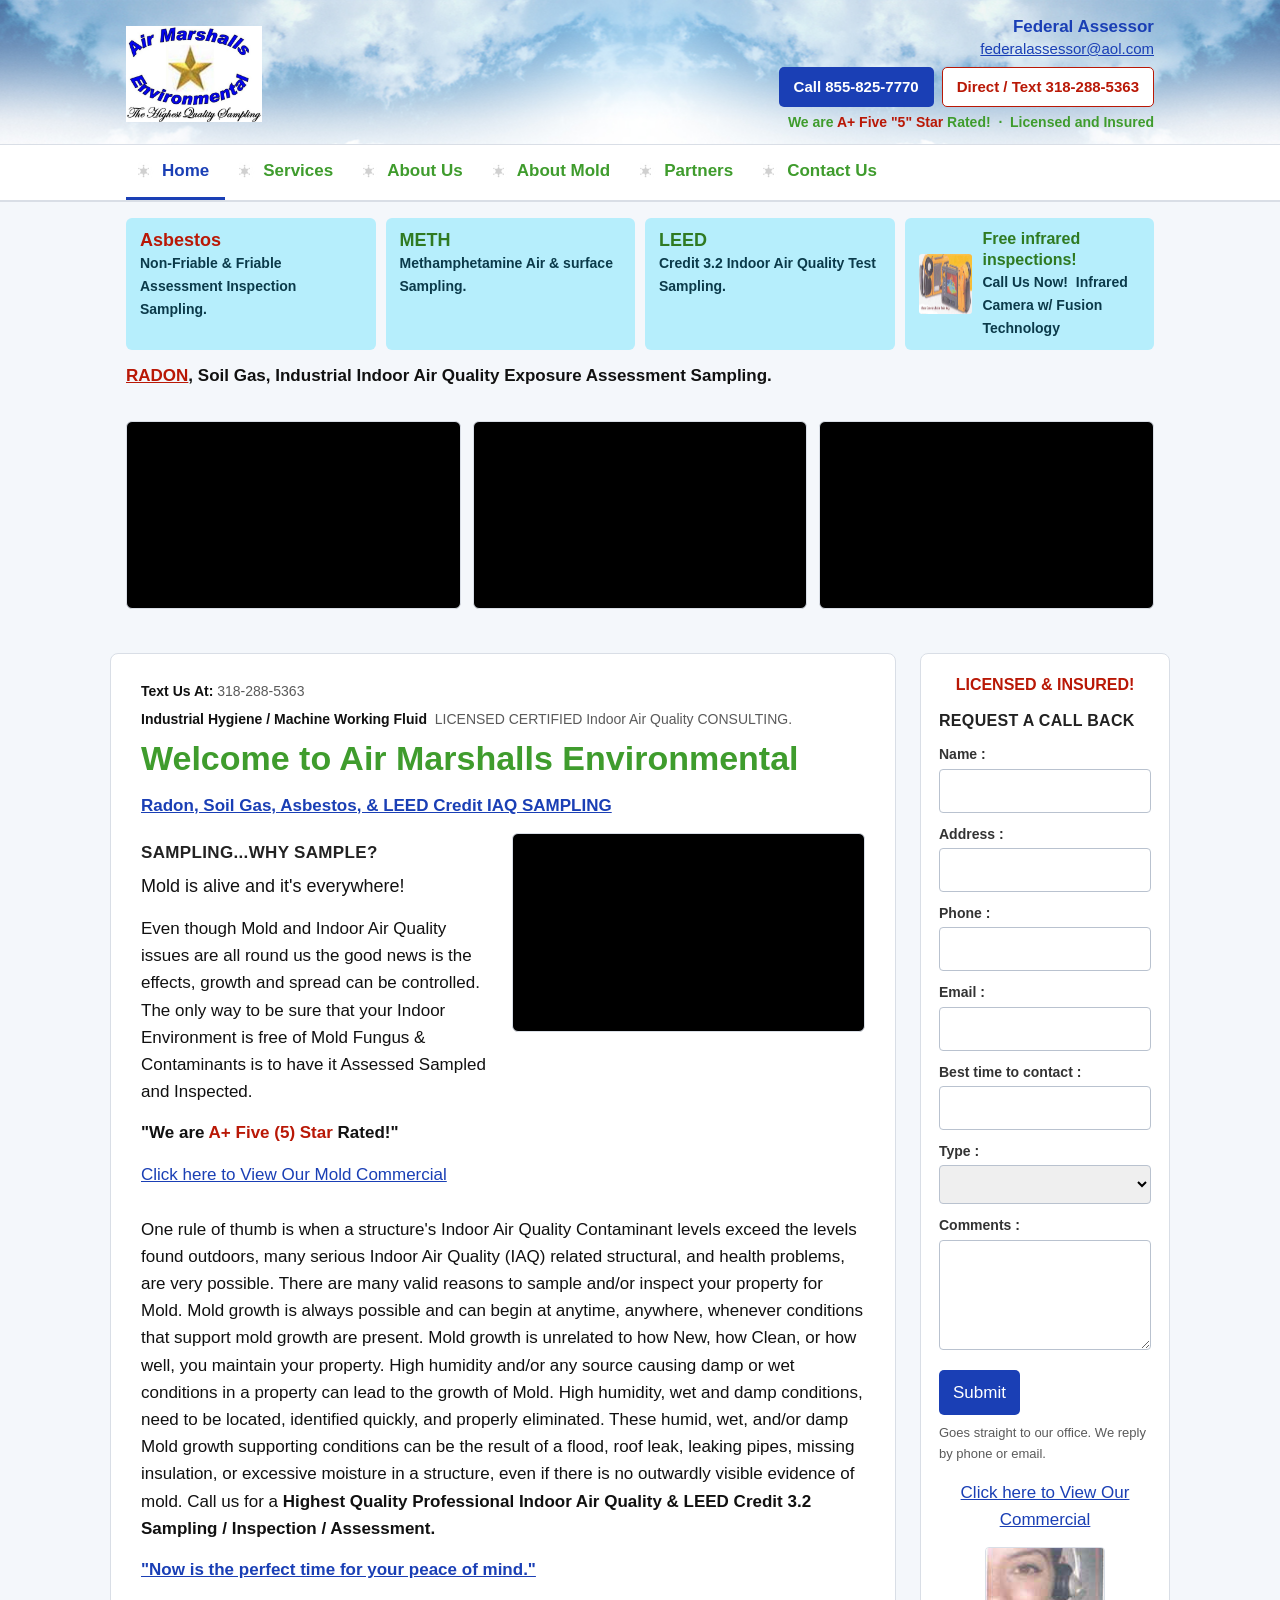
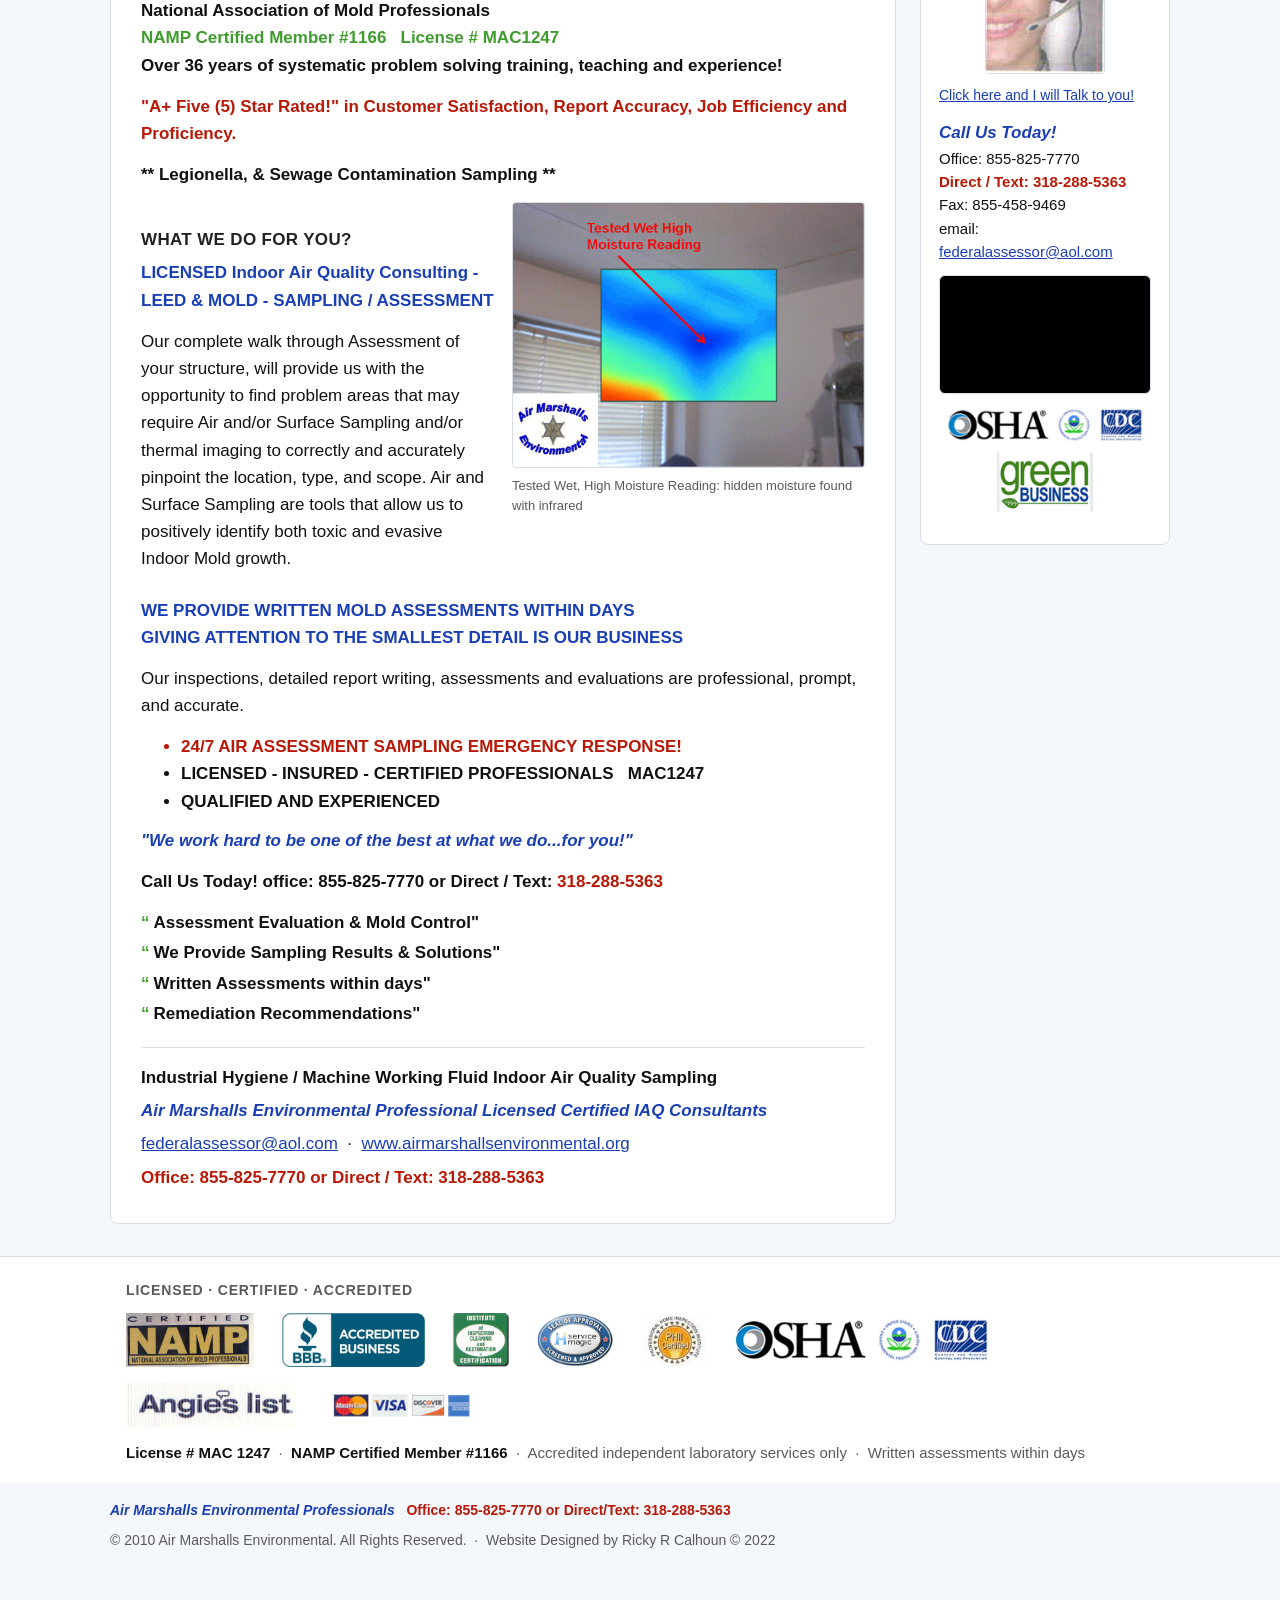
<file: docs/index.html>
<!DOCTYPE html>
<html lang="en">
<head>
<meta charset="utf-8">
<meta name="viewport" content="width=device-width, initial-scale=1">
<title>Home - Air Marshalls Environmental</title>
<meta name="description" content="Air Marshalls Environmental: licensed, insured, certified Indoor Air Quality consulting and sampling. Mold, asbestos, radon, methane, soil gas, LEED, meth. Office 855-825-7770.">
<link rel="canonical" href="https://www.airmarshallsenvironmental.org/">
<link rel="icon" href="img/favicon.png">
<link rel="stylesheet" href="site.css">
</head>
<body>
<div class="sky">
  <div class="wrap">
    <div class="top">
      <a class="brand" href="index.html"><img src="img/logo_big.jpg" alt="Air Marshalls Environmental - The Highest Quality Sampling"></a>
      <div class="contact">
        <div class="who">Federal Assessor</div>
        <div class="mail"><a href="mailto:federalassessor@aol.com">federalassessor@aol.com</a></div>
        <div class="btns">
          <a class="btn call tel" href="tel:8558257770">Call 855-825-7770</a>
          <a class="btn text tel" href="tel:3182885363">Direct / Text 318-288-5363</a>
        </div>
        <div class="rated">We are <span class="red">A+ Five "5" Star</span> Rated! &nbsp;·&nbsp; Licensed and Insured</div>
      </div>
    </div>
  </div>
  <nav><div class="wrap"><ul><li><a href="index.html" class="here">Home</a></li><li><a href="services.html">Services</a></li><li><a href="about.html">About Us</a></li><li><a href="about_mold.html">About Mold</a></li><li><a href="partner.html">Partners</a></li><li><a href="contact.html">Contact Us</a></li></ul></div></nav>
</div>

<div class="wrap">
  <div class="chips">
    <div class="chip"><b class="red">Asbestos</b><small>Non-Friable &amp; Friable Assessment Inspection Sampling.</small></div>
    <div class="chip"><b class="green">METH</b><small>Methamphetamine Air &amp; surface Sampling.</small></div>
    <div class="chip"><b class="green">LEED</b><small>Credit 3.2 Indoor Air Quality Test Sampling.</small></div>
    <div class="chip ir"><img src="img/Copy_of_IR_camera.jpg" alt="Infrared camera with Fusion Technology"><span><b class="green" style="font-size:16px">Free infrared inspections!</b><small>Call Us Now! &nbsp;Infrared Camera w/ Fusion Technology</small></span></div>
  </div>
  <p class="tagline"><span class="u">RADON</span>, Soil Gas, Industrial Indoor Air Quality Exposure Assessment Sampling.</p>
  <div class="vids"><div class="video"><iframe src="https://www.youtube.com/embed/By1R3_OJHyA?rel=0" title="2017 Air Marshalls" allowfullscreen loading="lazy"></iframe></div><div class="video"><iframe src="https://www.youtube.com/embed/1UCt2Y21LX0?rel=0" title="An Introduction to Asbestos - Louisiana DEQ" allowfullscreen loading="lazy"></iframe></div><div class="video"><iframe src="https://www.youtube.com/embed/gciSp5X40t0?rel=0" title="Air Marshalls Environmental" allowfullscreen loading="lazy"></iframe></div></div>
</div>

<div class="wrap layout">
  <main class="card">
    <div class="kicker">
      <span><b>Text Us At:</b> <a class="tel" style="text-decoration:none;color:inherit" href="tel:3182885363">318-288-5363</a></span>
      <span><b>Industrial Hygiene / Machine Working Fluid</b> &nbsp;LICENSED CERTIFIED Indoor Air Quality CONSULTING.</span>
    </div>

    <h1>Welcome to Air Marshalls Environmental</h1>
    <p class="b" style="color:var(--blue);text-decoration:underline">Radon, Soil Gas, Asbestos, &amp; LEED Credit IAQ SAMPLING</p>
    <div class="row2">
      <div>
        <h3 style="margin-top:6px">Sampling...Why Sample?</h3>
        <p class="lead">Mold is alive and it's everywhere!</p>
        <p>Even though Mold and Indoor Air Quality issues are all round us the good news is the effects, growth and spread can be controlled. The only way to be sure that your Indoor Environment is free of Mold Fungus &amp; Contaminants is to have it Assessed Sampled and Inspected.</p>
        <p class="b">"We are <span class="red">A+ Five (5) Star</span> Rated!"</p>
        <p><a href="https://www.youtube.com/watch?v=1Jl-C5-OQ5M">Click here to View Our Mold Commercial</a></p>
      </div>
      <div class="video"><iframe src="https://www.youtube.com/embed/or1ymqfUZwc?rel=0" title="Mold and Fungus in your food - Dr Lonnie Meisel" allowfullscreen loading="lazy"></iframe></div>
    </div>
    <p style="margin-top:14px">One rule of thumb is when a structure's Indoor Air Quality Contaminant levels exceed the levels found outdoors, many serious Indoor Air Quality (IAQ) related structural, and health problems, are very possible. There are many valid reasons to sample and/or inspect your property for Mold. Mold growth is always possible and can begin at anytime, anywhere, whenever conditions that support mold growth are present. Mold growth is unrelated to how New, how Clean, or how well, you maintain your property. High humidity and/or any source causing damp or wet conditions in a property can lead to the growth of Mold. High humidity, wet and damp conditions, need to be located, identified quickly, and properly eliminated. These humid, wet, and/or damp Mold growth supporting conditions can be the result of a flood, roof leak, leaking pipes, missing insulation, or excessive moisture in a structure, even if there is no outwardly visible evidence of mold. Call us for a <b>Highest Quality Professional Indoor Air Quality &amp; LEED Credit 3.2 Sampling / Inspection / Assessment.</b></p>
    <p class="b c" style="color:var(--blue);text-decoration:underline">"Now is the perfect time for your peace of mind."</p>
    <p class="b c">National Association of Mold Professionals<br><span class="green">NAMP Certified Member #1166 &nbsp; License # MAC1247</span><br>Over 36 years of systematic problem solving training, teaching and experience!</p>
    <p class="b red">"A+ Five (5) Star Rated!" in Customer Satisfaction, Report Accuracy, Job Efficiency and Proficiency.</p>
    <p class="b c">** Legionella, &amp; Sewage Contamination Sampling **</p>
    <div class="row2">
      <div>
        <h3>What We Do for you?</h3>
        <p class="b" style="color:var(--blue)">LICENSED Indoor Air Quality Consulting - LEED &amp; MOLD - SAMPLING / ASSESSMENT</p>
        <p>Our complete walk through Assessment of your structure, will provide us with the opportunity to find problem areas that may require Air and/or Surface Sampling and/or thermal imaging to correctly and accurately pinpoint the location, type, and scope. Air and Surface Sampling are tools that allow us to positively identify both toxic and evasive Indoor Mold growth.</p>
      </div>
      <figure style="margin:0"><img src="img/residential_pic_2.jpg" alt="Thermal image: tested wet, high moisture reading" style="width:100%;border-radius:4px;border:1px solid var(--rule)"><figcaption style="font-size:13px;color:var(--grey)">Tested Wet, High Moisture Reading: hidden moisture found with infrared</figcaption></figure>
    </div>
    <p class="b c" style="color:var(--blue);margin-top:10px">WE PROVIDE WRITTEN MOLD ASSESSMENTS WITHIN DAYS<br>GIVING ATTENTION TO THE SMALLEST DETAIL IS OUR BUSINESS</p>
    <p>Our inspections, detailed report writing, assessments and evaluations are professional, prompt, and accurate.</p>
    <ul>
      <li class="b red">24/7 AIR ASSESSMENT SAMPLING EMERGENCY RESPONSE!</li>
      <li class="b">LICENSED - INSURED - CERTIFIED PROFESSIONALS &nbsp; MAC1247</li>
      <li class="b">QUALIFIED AND EXPERIENCED</li>
    </ul>
    <p class="b c" style="font-style:italic;color:var(--blue);margin-top:12px">"We work hard to be one of the best at what we do...for you!"</p>
    <p class="b">Call Us Today! office: <a class="tel" style="text-decoration:none;color:inherit" href="tel:8558257770">855-825-7770</a> or Direct / Text: <a class="tel red" style="text-decoration:none" href="tel:3182885363">318-288-5363</a></p>
    <ul class="quotes">
      <li>Assessment Evaluation &amp; Mold Control"</li>
      <li>We Provide Sampling Results &amp; Solutions"</li>
      <li>Written Assessments within days"</li>
      <li>Remediation Recommendations"</li>
    </ul>
    <div class="closing">
      <p class="b">Industrial Hygiene / Machine Working Fluid Indoor Air Quality Sampling</p>
      <p class="b" style="font-style:italic;color:var(--blue)">Air Marshalls Environmental Professional Licensed Certified IAQ Consultants</p>
      <p><a href="mailto:federalassessor@aol.com">federalassessor@aol.com</a> &nbsp;·&nbsp; <a href="index.html">www.airmarshallsenvironmental.org</a></p>
      <p class="b red">Office: <a class="tel" style="text-decoration:none;color:inherit" href="tel:8558257770">855-825-7770</a> or Direct / Text: <a class="tel red" style="text-decoration:none" href="tel:3182885363">318-288-5363</a></p>
    </div>
  </main>
  <aside class="side"><div class="card">

    <div class="licensed">LICENSED &amp; INSURED!</div>
    <h3 style="margin:0 0 4px;font-size:16px">Request a call back</h3>
    <form class="form" onsubmit="return amSend(this)"><input type="text" name="company_website" tabindex="-1" autocomplete="off" aria-hidden="true" style="position:absolute;left:-9999px;top:-9999px;height:0;width:0;opacity:0"><label>Name :</label><input name="Name" type="text"><label>Address :</label><input name="Address" type="text"><label>Phone :</label><input name="Phone" type="tel"><label>Email :</label><input name="Email" type="email"><label>Best time to contact :</label><input name="Best time to contact" type="text"><label>Type :</label><select name="Type"><option></option><option>Residential</option><option>Commercial</option><option>Industrial</option><option>Other</option></select><label>Comments :</label><textarea name="Comments"></textarea><button class="btn call" type="submit">Submit</button><div class="note">Goes straight to our office. We reply by phone or email.</div></form>
    <p style="margin-top:14px;text-align:center"><a href="https://www.youtube.com/watch?v=1Jl-C5-OQ5M">Click here to View Our Commercial</a></p>
    <img class="lady" src="img/Call_Lady.jpg" alt="Call us">
    <p class="c" style="font-size:14px"><a href="https://www.youtube.com/watch?v=1Jl-C5-OQ5M">Click here and I will Talk to you!</a></p>
    <div class="callus"><div class="t">Call Us Today!</div>Office: <a class="tel" style="text-decoration:none;color:inherit" href="tel:8558257770">855-825-7770</a><br><span class="red b">Direct / Text: <a class="tel red" style="text-decoration:none" href="tel:3182885363">318-288-5363</a></span><br>Fax: 855-458-9469<br>email: <a href="mailto:federalassessor@aol.com">federalassessor@aol.com</a></div>
    <div class="video"><iframe src="https://www.youtube.com/embed/MgAu5U9Fxc4?rel=0" title="Black Mold" allowfullscreen loading="lazy"></iframe></div>
    <div class="sealrow" style="margin-top:14px"><img src="img/seal_osha_epa_cdc.jpg" alt="OSHA, EPA, CDC" style="height:34px"><img src="img/seal_green_business.jpg" alt="Green Business member" style="height:60px"></div>
  </div></aside>
</div>

<div class="creds">
  <div class="wrap">
    <h4>Licensed · Certified · Accredited</h4>
    <div class="seals">
      <img src="img/seal_namp.jpg" alt="Certified NAMP - National Association of Mold Professionals">
      <img src="img/seal_bbb.jpg" alt="BBB Accredited Business">
      <img src="img/seal_iicrc.jpg" alt="Institute of Inspection Cleaning and Restoration Certification">
      <img src="img/seal_servicemagic.jpg" alt="Service Magic Seal of Approval">
      <img src="img/2009_07_16_Pro_Home_Insp_Institute.jpg" alt="PHII Certified - Professional Home Inspection Institute">
      <img class="sm" src="img/seal_osha_epa_cdc.jpg" alt="OSHA, EPA, CDC">
      <img class="sm" src="img/seal_angies.jpg" alt="Angie's List">
      <img class="sm" src="img/seal_cards.jpg" alt="MasterCard, Visa, Discover, American Express accepted">
    </div>
    <div class="nums"><b>License # MAC 1247</b> &nbsp;·&nbsp; <b>NAMP Certified Member #1166</b> &nbsp;·&nbsp; Accredited independent laboratory services only &nbsp;·&nbsp; Written assessments within days</div>
  </div>
</div>
<div class="wrap foot">
  <span class="line">Air Marshalls Environmental Professionals &nbsp; <span class="red">Office: 855-825-7770 or Direct/Text: 318-288-5363</span></span>
  <span>&copy; 2010 Air Marshalls Environmental. All Rights Reserved. &nbsp;·&nbsp; Website Designed by Ricky R Calhoun &copy; 2022</span>
</div>
<div class="callbar">
  <a class="btn call" href="tel:8558257770">Call 855-825-7770</a>
  <a class="btn text" href="tel:3182885363">Text 318-288-5363</a>
</div>
<script>
// Contact forms post into the Air Marshalls portal as PRIORITY leads. If the
// portal can't be reached, fall back to opening the visitor's email app so a
// message is never lost.
var AM_PORTAL="https://airmarshalls-portal.vercel.app/api/leads/web";
function amMailto(f){var b=[];for(var i=0;i<f.elements.length;i++){var e=f.elements[i];if(e.name&&e.value&&e.name!=="company_website")b.push(e.name+": "+e.value);}
location.href="mailto:federalassessor@aol.com?subject="+encodeURIComponent("Website inquiry - "+(f.elements["Name"]?f.elements["Name"].value:""))+"&body="+encodeURIComponent(b.join("\n"));}
function amSend(f){
  var btn=f.querySelector("button[type=submit]"),note=f.querySelector(".note");
  var g=function(n){return f.elements[n]?f.elements[n].value:"";};
  var body={name:g("Name"),email:g("Email"),phone:g("Phone"),address:g("Address"),bestTime:g("Best time to contact"),type:g("Type"),comments:g("Comments"),page:(location.pathname.split("/").pop()||"index.html").replace(".html","")||"home",company_website:g("company_website")};
  if(!body.name||(!body.email&&!body.phone)){if(note)note.textContent="Please add your name and a phone number or email.";return false;}
  if(btn){btn.disabled=true;btn.textContent="Sending…";}
  fetch(AM_PORTAL,{method:"POST",headers:{"Content-Type":"application/json"},body:JSON.stringify(body)})
    .then(function(r){return r.json().then(function(j){return {ok:r.ok&&j&&j.success,j:j};});})
    .then(function(res){
      if(res.ok){f.innerHTML='<p class="b green" style="font-size:17px">Thank you. We have your message and a consultant will contact you shortly.</p><p>Need us sooner? Call <a href="tel:8558257770">855-825-7770</a> or text <a href="tel:3182885363">318-288-5363</a>.</p>';}
      else{if(btn){btn.disabled=false;btn.textContent="Submit";}if(note)note.textContent=(res.j&&res.j.error)||"Could not send. Opening your email app instead…";if(!(res.j&&res.j.error))amMailto(f);}
    })
    .catch(function(){if(btn){btn.disabled=false;btn.textContent="Submit";}if(note)note.textContent="Could not reach us online. Opening your email app instead…";amMailto(f);});
  return false;}
</script>
</body>
</html>
</file>
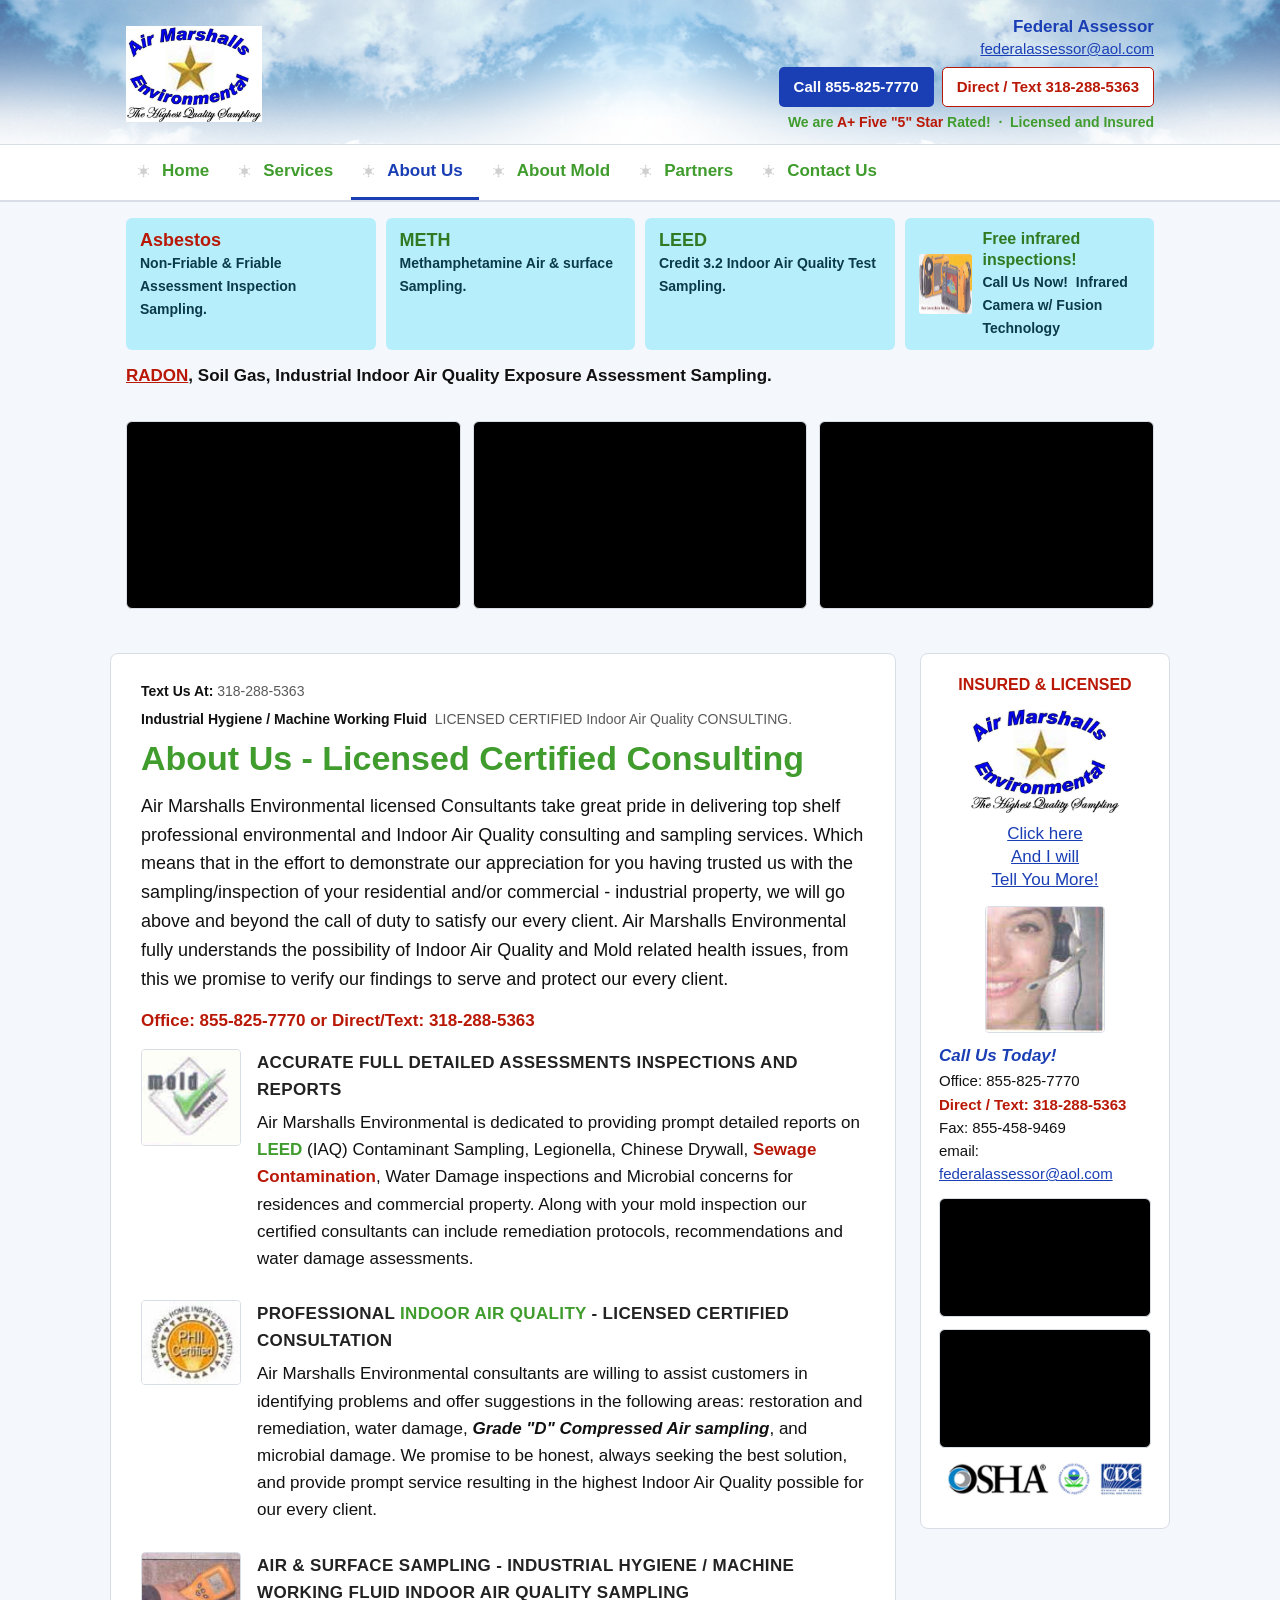
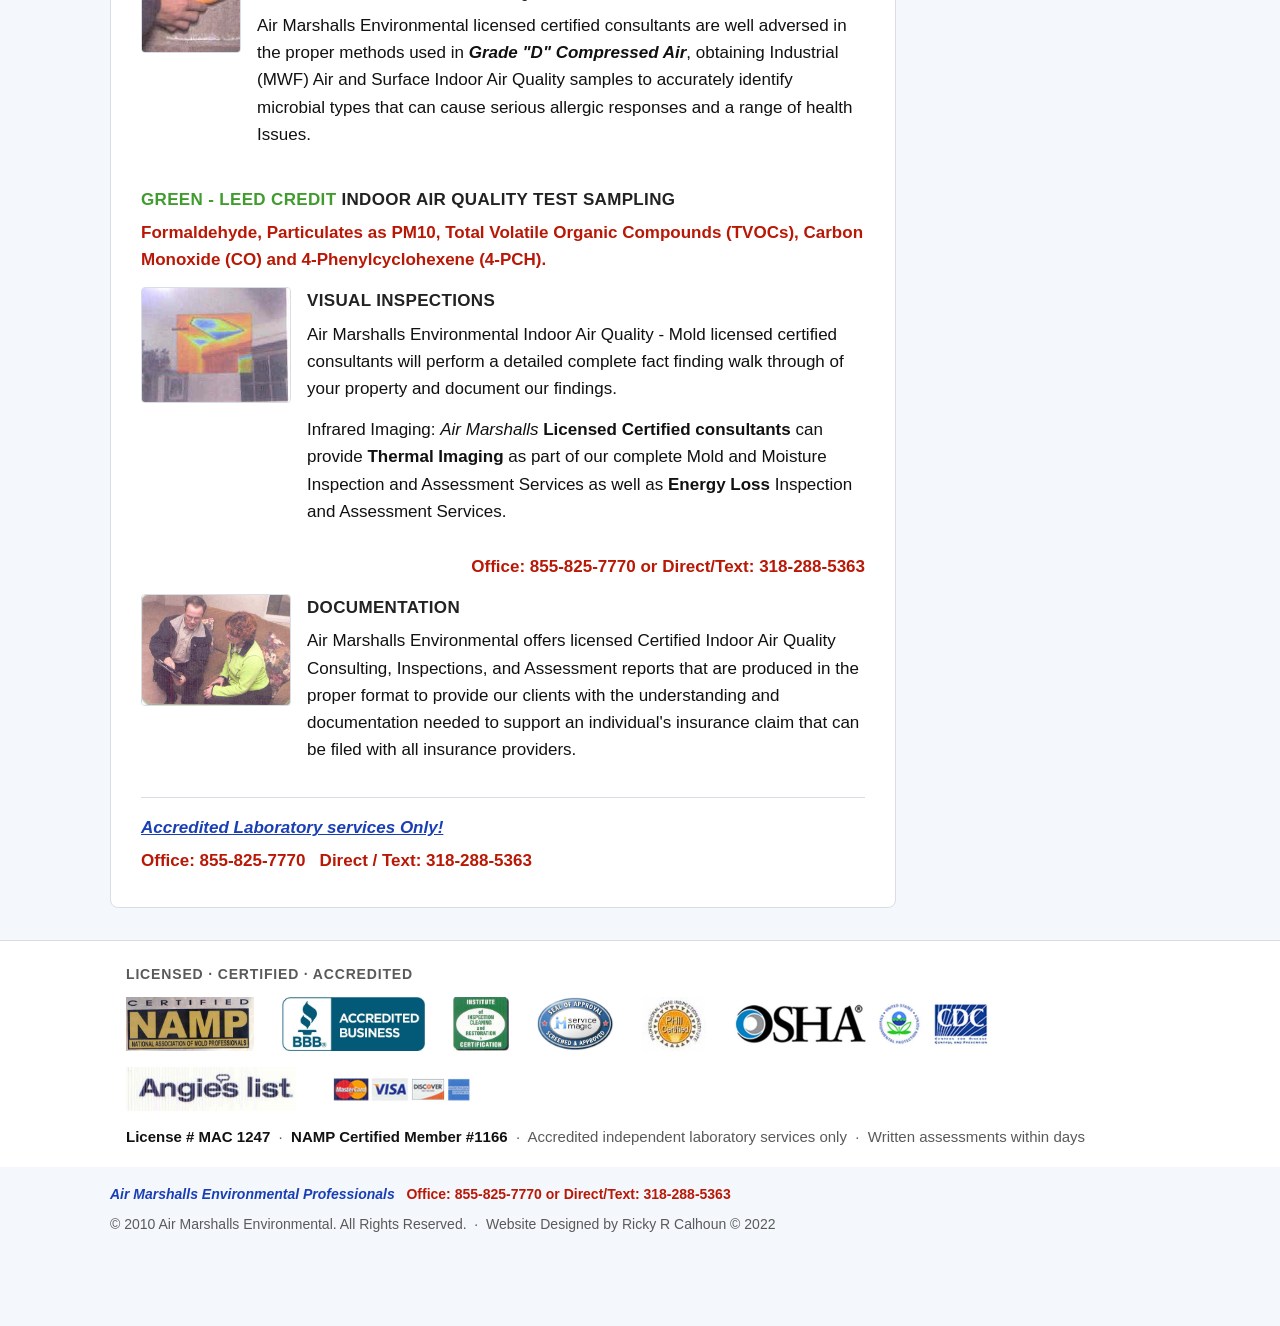
<file: docs/about.html>
<!DOCTYPE html>
<html lang="en">
<head>
<meta charset="utf-8">
<meta name="viewport" content="width=device-width, initial-scale=1">
<title>About Us - Air Marshalls Environmental</title>
<meta name="description" content="Air Marshalls Environmental: licensed, insured, certified Indoor Air Quality consulting and sampling. Mold, asbestos, radon, methane, soil gas, LEED, meth. Office 855-825-7770.">
<link rel="canonical" href="https://www.airmarshallsenvironmental.org/about.html">
<link rel="icon" href="img/favicon.png">
<link rel="stylesheet" href="site.css">
</head>
<body>
<div class="sky">
  <div class="wrap">
    <div class="top">
      <a class="brand" href="index.html"><img src="img/logo_big.jpg" alt="Air Marshalls Environmental - The Highest Quality Sampling"></a>
      <div class="contact">
        <div class="who">Federal Assessor</div>
        <div class="mail"><a href="mailto:federalassessor@aol.com">federalassessor@aol.com</a></div>
        <div class="btns">
          <a class="btn call tel" href="tel:8558257770">Call 855-825-7770</a>
          <a class="btn text tel" href="tel:3182885363">Direct / Text 318-288-5363</a>
        </div>
        <div class="rated">We are <span class="red">A+ Five "5" Star</span> Rated! &nbsp;·&nbsp; Licensed and Insured</div>
      </div>
    </div>
  </div>
  <nav><div class="wrap"><ul><li><a href="index.html">Home</a></li><li><a href="services.html">Services</a></li><li><a href="about.html" class="here">About Us</a></li><li><a href="about_mold.html">About Mold</a></li><li><a href="partner.html">Partners</a></li><li><a href="contact.html">Contact Us</a></li></ul></div></nav>
</div>

<div class="wrap">
  <div class="chips">
    <div class="chip"><b class="red">Asbestos</b><small>Non-Friable &amp; Friable Assessment Inspection Sampling.</small></div>
    <div class="chip"><b class="green">METH</b><small>Methamphetamine Air &amp; surface Sampling.</small></div>
    <div class="chip"><b class="green">LEED</b><small>Credit 3.2 Indoor Air Quality Test Sampling.</small></div>
    <div class="chip ir"><img src="img/Copy_of_IR_camera.jpg" alt="Infrared camera with Fusion Technology"><span><b class="green" style="font-size:16px">Free infrared inspections!</b><small>Call Us Now! &nbsp;Infrared Camera w/ Fusion Technology</small></span></div>
  </div>
  <p class="tagline"><span class="u">RADON</span>, Soil Gas, Industrial Indoor Air Quality Exposure Assessment Sampling.</p>
  <div class="vids"><div class="video"><iframe src="https://www.youtube.com/embed/1Jl-C5-OQ5M?rel=0" title="2017 Air Marshalls" allowfullscreen loading="lazy"></iframe></div><div class="video"><iframe src="https://www.youtube.com/embed/1dkMK8Mbts8?rel=0" title="Black Mold Exposure" allowfullscreen loading="lazy"></iframe></div><div class="video"><iframe src="https://www.youtube.com/embed/_JqlIKHHrag?rel=0" title="Indoor Air Pollution" allowfullscreen loading="lazy"></iframe></div></div>
</div>

<div class="wrap layout">
  <main class="card">
    <div class="kicker">
      <span><b>Text Us At:</b> <a class="tel" style="text-decoration:none;color:inherit" href="tel:3182885363">318-288-5363</a></span>
      <span><b>Industrial Hygiene / Machine Working Fluid</b> &nbsp;LICENSED CERTIFIED Indoor Air Quality CONSULTING.</span>
    </div>

    <h1>About Us - Licensed Certified Consulting</h1>
    <p class="lead">Air Marshalls Environmental licensed Consultants take great pride in delivering top shelf professional environmental and Indoor Air Quality consulting and sampling services. Which means that in the effort to demonstrate our appreciation for you having trusted us with the sampling/inspection of your residential and/or commercial - industrial property, we will go above and beyond the call of duty to satisfy our every client. Air Marshalls Environmental fully understands the possibility of Indoor Air Quality and Mold related health issues, from this we promise to verify our findings to serve and protect our every client.</p>
    <p class="b red">Office: <a class="tel" style="text-decoration:none;color:inherit" href="tel:8558257770">855-825-7770</a> or Direct/Text: <a class="tel red" style="text-decoration:none" href="tel:3182885363">318-288-5363</a></p>
    <div class="figrow sm"><img src="img/Mold_Check.jpg" alt="Mold Check"><div><h3 style="margin-top:0">Accurate Full Detailed Assessments Inspections and Reports</h3><p>Air Marshalls Environmental is dedicated to providing prompt detailed reports on <b class="green">LEED</b> (IAQ) Contaminant Sampling, Legionella, Chinese Drywall, <b class="red">Sewage Contamination</b>, Water Damage inspections and Microbial concerns for residences and commercial property. Along with your mold inspection our certified consultants can include remediation protocols, recommendations and water damage assessments.</p></div></div>
    <div class="figrow sm"><img src="img/2009_07_16_Pro_Home_Insp_Institute.jpg" alt="PHII Certified"><div><h3 style="margin-top:0">Professional <span class="green">Indoor Air Quality</span> - Licensed Certified Consultation</h3><p>Air Marshalls Environmental consultants are willing to assist customers in identifying problems and offer suggestions in the following areas: restoration and remediation, water damage, <b><i>Grade "D" Compressed Air sampling</i></b>, and microbial damage. We promise to be honest, always seeking the best solution, and provide prompt service resulting in the highest Indoor Air Quality possible for our every client.</p></div></div>
    <div class="figrow sm"><img src="img/about_element29.jpg" alt="Moisture meter reading"><div><h3 style="margin-top:0">Air &amp; Surface Sampling - Industrial Hygiene / Machine Working Fluid Indoor Air Quality Sampling</h3><p>Air Marshalls Environmental licensed certified consultants are well adversed in the proper methods used in <b><i>Grade "D" Compressed Air</i></b>, obtaining Industrial (MWF) Air and Surface Indoor Air Quality samples to accurately identify microbial types that can cause serious allergic responses and a range of health Issues.</p></div></div>
    <h3><span class="green">GREEN - LEED Credit</span> Indoor Air Quality Test Sampling</h3>
    <p class="b red">Formaldehyde, Particulates as PM10, Total Volatile Organic Compounds (TVOCs), Carbon Monoxide (CO) and 4-Phenylcyclohexene (4-PCH).</p>
    <div class="figrow"><img src="img/IR_Image_2.jpg" alt="Thermal image of hidden moisture"><div><h3 style="margin-top:0">Visual Inspections</h3><p>Air Marshalls Environmental Indoor Air Quality - Mold licensed certified consultants will perform a detailed complete fact finding walk through of your property and document our findings.</p><p>Infrared Imaging: <i>Air Marshalls</i> <b>Licensed Certified consultants</b> can provide <b>Thermal Imaging</b> as part of our complete Mold and Moisture Inspection and Assessment Services as well as <b>Energy Loss</b> Inspection and Assessment Services.</p></div></div>
    <p class="b red" style="text-align:right">Office: <a class="tel" style="text-decoration:none;color:inherit" href="tel:8558257770">855-825-7770</a> or Direct/Text: <a class="tel red" style="text-decoration:none" href="tel:3182885363">318-288-5363</a></p>
    <div class="figrow"><img src="img/Talking_to_the_customer.jpg" alt="Consultant reviewing findings with a customer"><div><h3 style="margin-top:0">Documentation</h3><p>Air Marshalls Environmental offers licensed Certified Indoor Air Quality Consulting, Inspections, and Assessment reports that are produced in the proper format to provide our clients with the understanding and documentation needed to support an individual&#39;s insurance claim that can be filed with all insurance providers.</p></div></div>
    <div class="closing">
      <p class="b" style="font-style:italic;color:var(--blue);text-decoration:underline">Accredited Laboratory services Only!</p>
      <p class="b red">Office: <a class="tel" style="text-decoration:none;color:inherit" href="tel:8558257770">855-825-7770</a> &nbsp; Direct / Text: <a class="tel red" style="text-decoration:none" href="tel:3182885363">318-288-5363</a></p>
    </div>
  </main>
  <aside class="side"><div class="card">

    <div class="licensed">INSURED &amp; LICENSED</div>
    <img class="logo" src="img/logo_big.jpg" alt="Air Marshalls Environmental"><a class="tell" href="https://www.youtube.com/watch?v=1Jl-C5-OQ5M">Click here<br>And I will<br>Tell You More!</a><img class="lady" src="img/Call_Lady.jpg" alt="Call us"><div class="callus"><div class="t">Call Us Today!</div>Office: <a class="tel" style="text-decoration:none;color:inherit" href="tel:8558257770">855-825-7770</a><br><span class="red b">Direct / Text: <a class="tel red" style="text-decoration:none" href="tel:3182885363">318-288-5363</a></span><br>Fax: 855-458-9469<br>email: <a href="mailto:federalassessor@aol.com">federalassessor@aol.com</a></div>
    <div class="video"><iframe src="https://www.youtube.com/embed/1dkMK8Mbts8?rel=0" title="Black Mold Exposure" allowfullscreen loading="lazy"></iframe></div>
    <div class="video"><iframe src="https://www.youtube.com/embed/MgAu5U9Fxc4?rel=0" title="Black Mold" allowfullscreen loading="lazy"></iframe></div>
    <div class="sealrow" style="margin-top:14px"><img src="img/seal_osha_epa_cdc.jpg" alt="OSHA, EPA, CDC" style="height:34px"></div>
  </div></aside>
</div>

<div class="creds">
  <div class="wrap">
    <h4>Licensed · Certified · Accredited</h4>
    <div class="seals">
      <img src="img/seal_namp.jpg" alt="Certified NAMP - National Association of Mold Professionals">
      <img src="img/seal_bbb.jpg" alt="BBB Accredited Business">
      <img src="img/seal_iicrc.jpg" alt="Institute of Inspection Cleaning and Restoration Certification">
      <img src="img/seal_servicemagic.jpg" alt="Service Magic Seal of Approval">
      <img src="img/2009_07_16_Pro_Home_Insp_Institute.jpg" alt="PHII Certified - Professional Home Inspection Institute">
      <img class="sm" src="img/seal_osha_epa_cdc.jpg" alt="OSHA, EPA, CDC">
      <img class="sm" src="img/seal_angies.jpg" alt="Angie's List">
      <img class="sm" src="img/seal_cards.jpg" alt="MasterCard, Visa, Discover, American Express accepted">
    </div>
    <div class="nums"><b>License # MAC 1247</b> &nbsp;·&nbsp; <b>NAMP Certified Member #1166</b> &nbsp;·&nbsp; Accredited independent laboratory services only &nbsp;·&nbsp; Written assessments within days</div>
  </div>
</div>
<div class="wrap foot">
  <span class="line">Air Marshalls Environmental Professionals &nbsp; <span class="red">Office: 855-825-7770 or Direct/Text: 318-288-5363</span></span>
  <span>&copy; 2010 Air Marshalls Environmental. All Rights Reserved. &nbsp;·&nbsp; Website Designed by Ricky R Calhoun &copy; 2022</span>
</div>
<div class="callbar">
  <a class="btn call" href="tel:8558257770">Call 855-825-7770</a>
  <a class="btn text" href="tel:3182885363">Text 318-288-5363</a>
</div>
<script>
// Contact forms post into the Air Marshalls portal as PRIORITY leads. If the
// portal can't be reached, fall back to opening the visitor's email app so a
// message is never lost.
var AM_PORTAL="https://airmarshalls-portal.vercel.app/api/leads/web";
function amMailto(f){var b=[];for(var i=0;i<f.elements.length;i++){var e=f.elements[i];if(e.name&&e.value&&e.name!=="company_website")b.push(e.name+": "+e.value);}
location.href="mailto:federalassessor@aol.com?subject="+encodeURIComponent("Website inquiry - "+(f.elements["Name"]?f.elements["Name"].value:""))+"&body="+encodeURIComponent(b.join("\n"));}
function amSend(f){
  var btn=f.querySelector("button[type=submit]"),note=f.querySelector(".note");
  var g=function(n){return f.elements[n]?f.elements[n].value:"";};
  var body={name:g("Name"),email:g("Email"),phone:g("Phone"),address:g("Address"),bestTime:g("Best time to contact"),type:g("Type"),comments:g("Comments"),page:(location.pathname.split("/").pop()||"index.html").replace(".html","")||"home",company_website:g("company_website")};
  if(!body.name||(!body.email&&!body.phone)){if(note)note.textContent="Please add your name and a phone number or email.";return false;}
  if(btn){btn.disabled=true;btn.textContent="Sending…";}
  fetch(AM_PORTAL,{method:"POST",headers:{"Content-Type":"application/json"},body:JSON.stringify(body)})
    .then(function(r){return r.json().then(function(j){return {ok:r.ok&&j&&j.success,j:j};});})
    .then(function(res){
      if(res.ok){f.innerHTML='<p class="b green" style="font-size:17px">Thank you. We have your message and a consultant will contact you shortly.</p><p>Need us sooner? Call <a href="tel:8558257770">855-825-7770</a> or text <a href="tel:3182885363">318-288-5363</a>.</p>';}
      else{if(btn){btn.disabled=false;btn.textContent="Submit";}if(note)note.textContent=(res.j&&res.j.error)||"Could not send. Opening your email app instead…";if(!(res.j&&res.j.error))amMailto(f);}
    })
    .catch(function(){if(btn){btn.disabled=false;btn.textContent="Submit";}if(note)note.textContent="Could not reach us online. Opening your email app instead…";amMailto(f);});
  return false;}
</script>
</body>
</html>
</file>
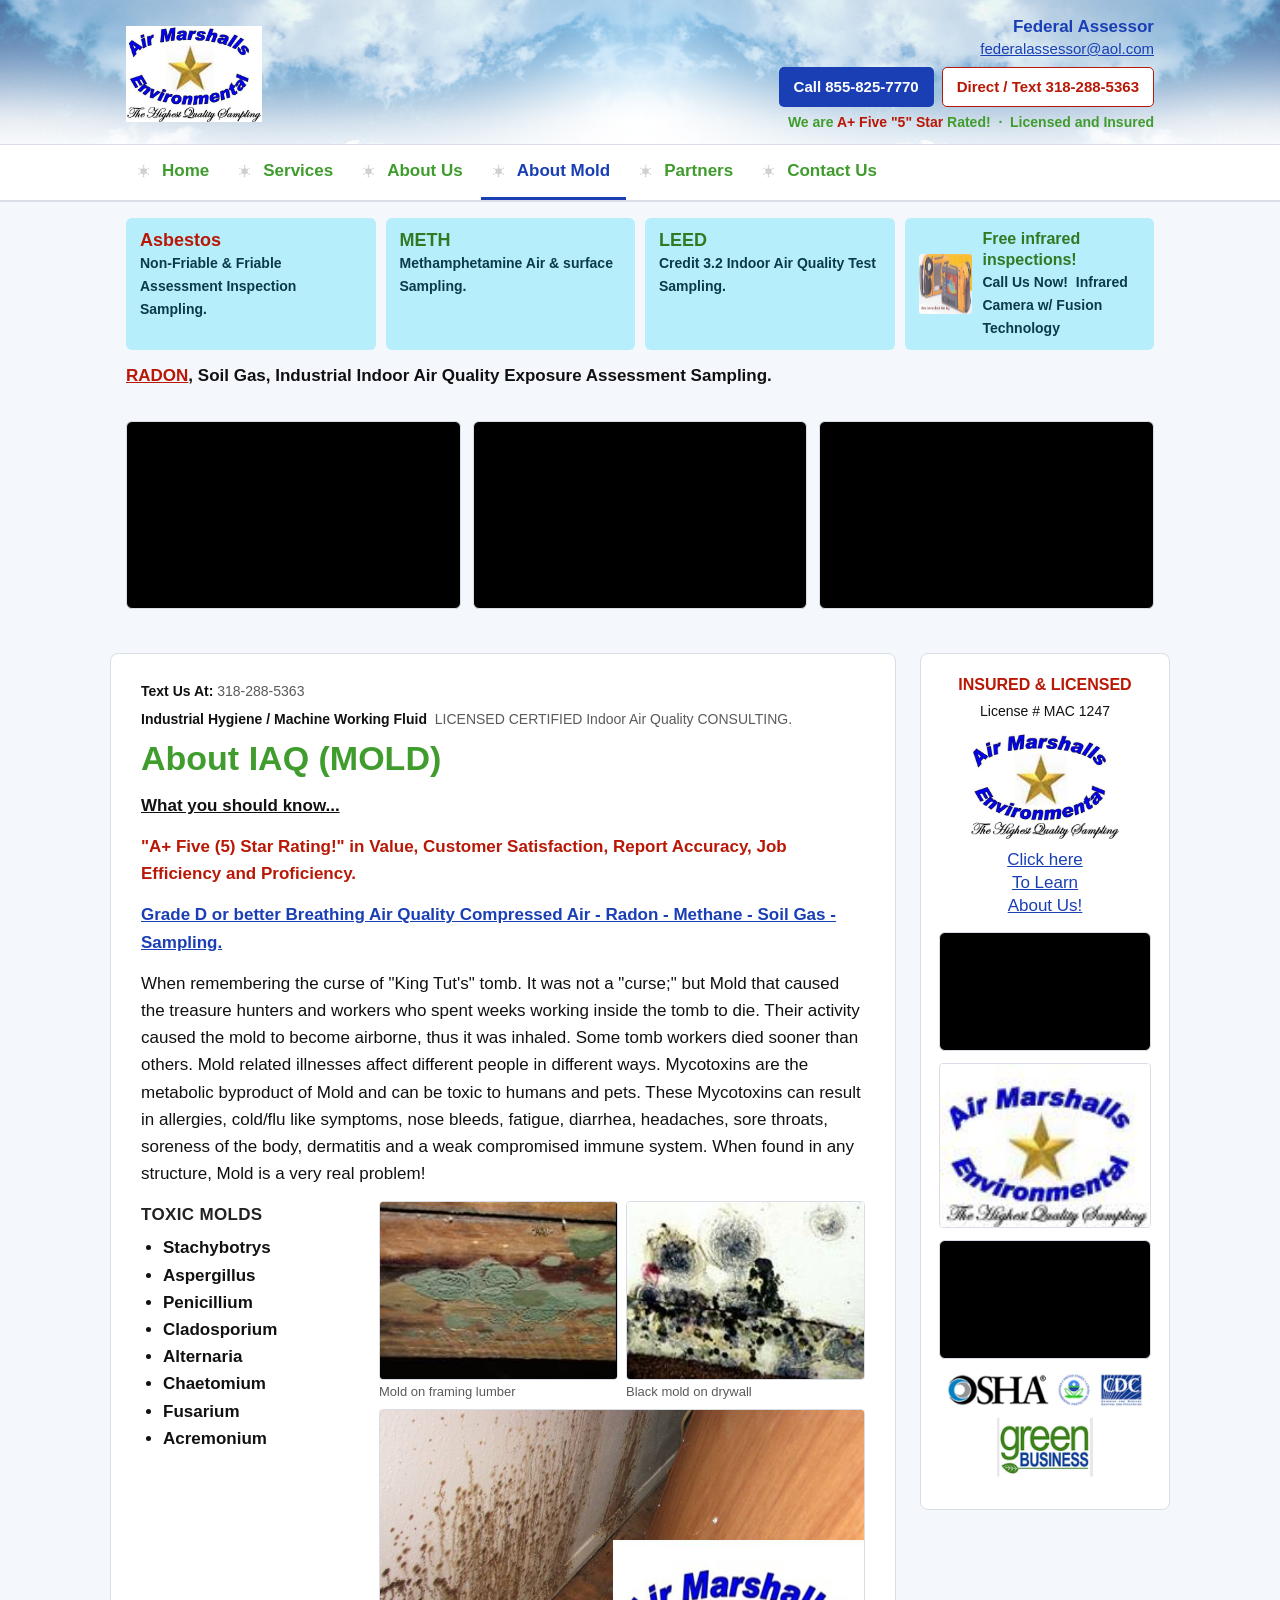
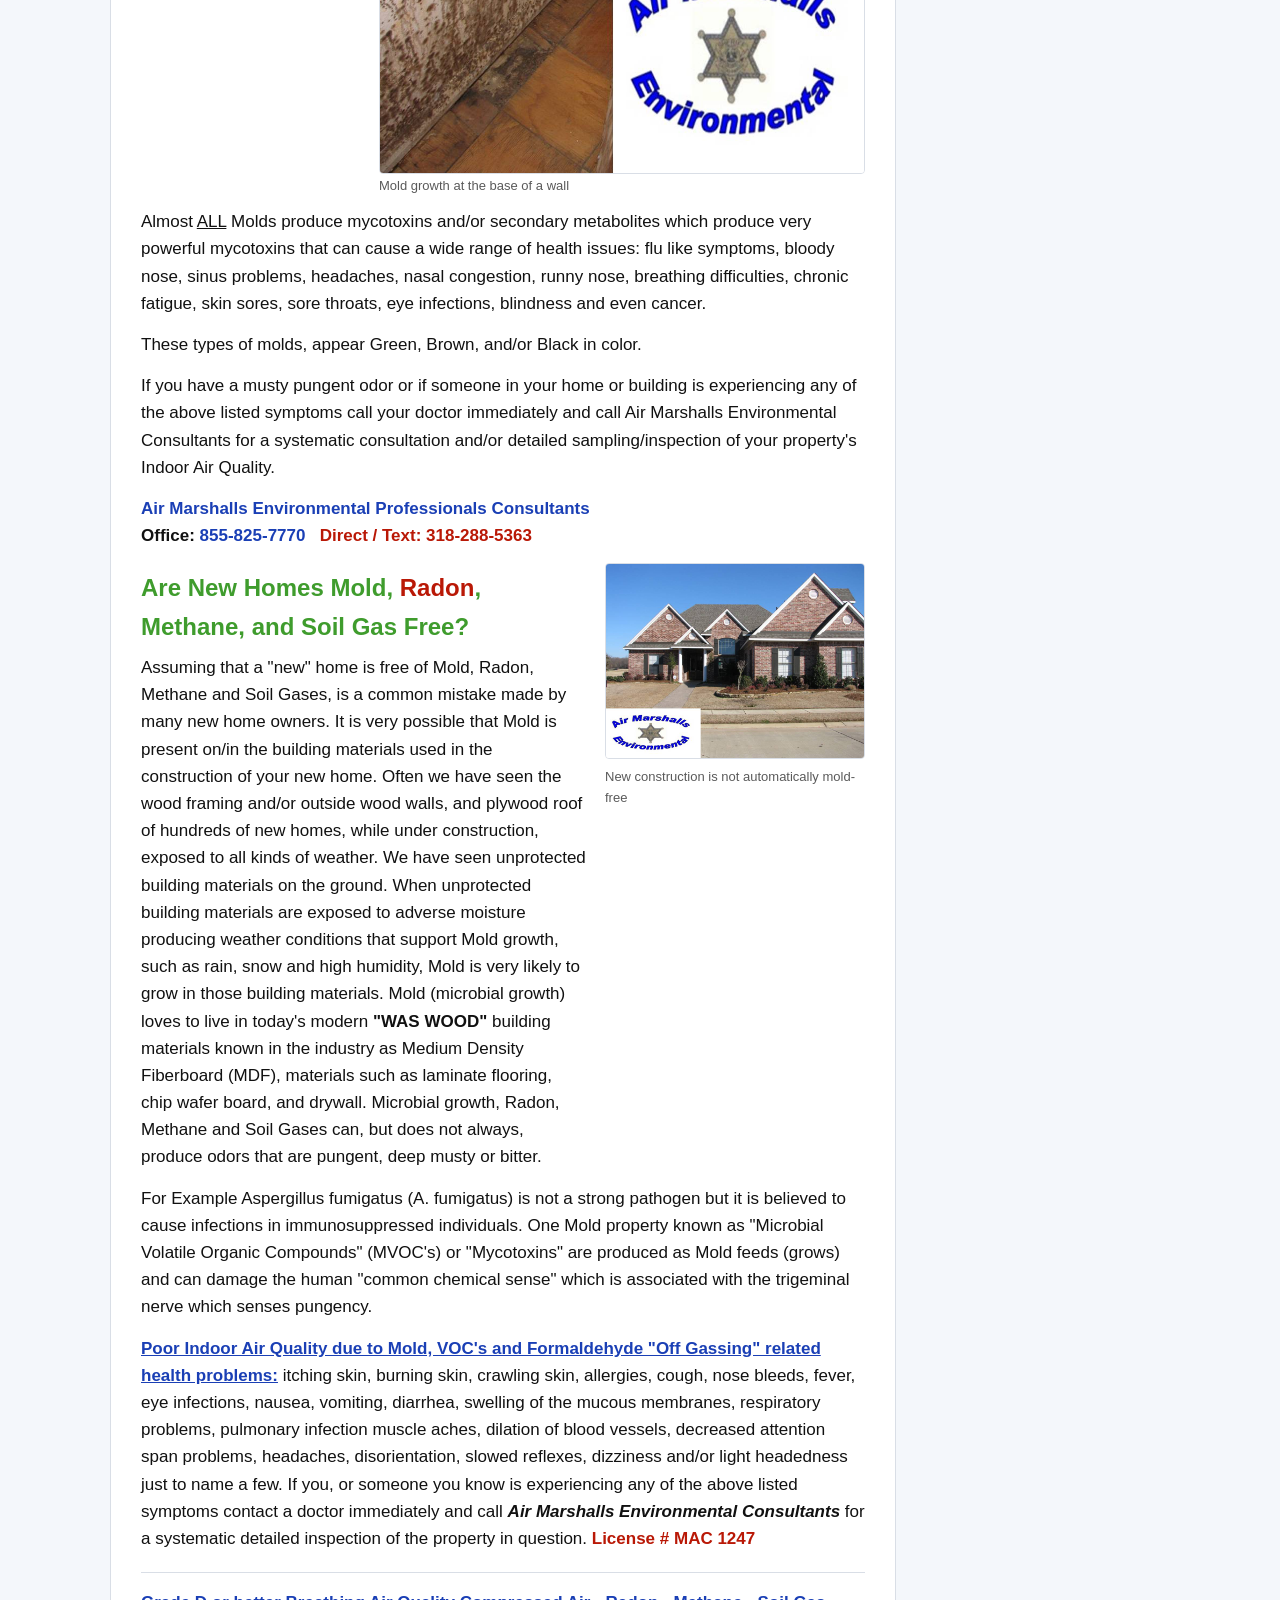
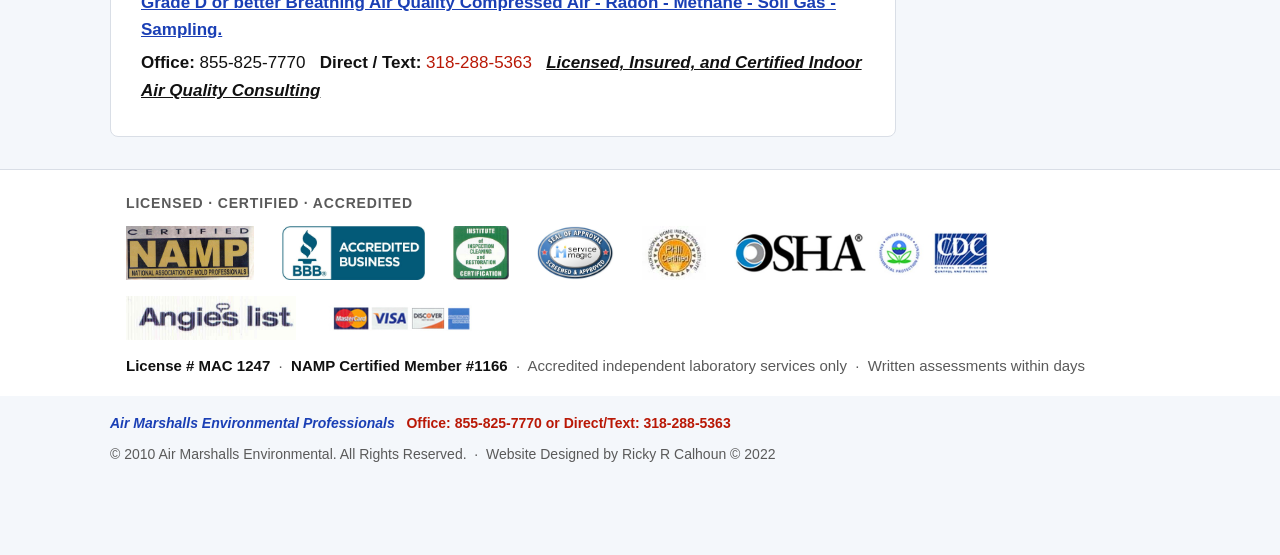
<file: docs/about_mold.html>
<!DOCTYPE html>
<html lang="en">
<head>
<meta charset="utf-8">
<meta name="viewport" content="width=device-width, initial-scale=1">
<title>About Mold - Air Marshalls Environmental</title>
<meta name="description" content="Air Marshalls Environmental: licensed, insured, certified Indoor Air Quality consulting and sampling. Mold, asbestos, radon, methane, soil gas, LEED, meth. Office 855-825-7770.">
<link rel="canonical" href="https://www.airmarshallsenvironmental.org/about_mold.html">
<link rel="icon" href="img/favicon.png">
<link rel="stylesheet" href="site.css">
</head>
<body>
<div class="sky">
  <div class="wrap">
    <div class="top">
      <a class="brand" href="index.html"><img src="img/logo_big.jpg" alt="Air Marshalls Environmental - The Highest Quality Sampling"></a>
      <div class="contact">
        <div class="who">Federal Assessor</div>
        <div class="mail"><a href="mailto:federalassessor@aol.com">federalassessor@aol.com</a></div>
        <div class="btns">
          <a class="btn call tel" href="tel:8558257770">Call 855-825-7770</a>
          <a class="btn text tel" href="tel:3182885363">Direct / Text 318-288-5363</a>
        </div>
        <div class="rated">We are <span class="red">A+ Five "5" Star</span> Rated! &nbsp;·&nbsp; Licensed and Insured</div>
      </div>
    </div>
  </div>
  <nav><div class="wrap"><ul><li><a href="index.html">Home</a></li><li><a href="services.html">Services</a></li><li><a href="about.html">About Us</a></li><li><a href="about_mold.html" class="here">About Mold</a></li><li><a href="partner.html">Partners</a></li><li><a href="contact.html">Contact Us</a></li></ul></div></nav>
</div>

<div class="wrap">
  <div class="chips">
    <div class="chip"><b class="red">Asbestos</b><small>Non-Friable &amp; Friable Assessment Inspection Sampling.</small></div>
    <div class="chip"><b class="green">METH</b><small>Methamphetamine Air &amp; surface Sampling.</small></div>
    <div class="chip"><b class="green">LEED</b><small>Credit 3.2 Indoor Air Quality Test Sampling.</small></div>
    <div class="chip ir"><img src="img/Copy_of_IR_camera.jpg" alt="Infrared camera with Fusion Technology"><span><b class="green" style="font-size:16px">Free infrared inspections!</b><small>Call Us Now! &nbsp;Infrared Camera w/ Fusion Technology</small></span></div>
  </div>
  <p class="tagline"><span class="u">RADON</span>, Soil Gas, Industrial Indoor Air Quality Exposure Assessment Sampling.</p>
  <div class="vids"><div class="video"><iframe src="https://www.youtube.com/embed/1Jl-C5-OQ5M?rel=0" title="2017 Air Marshalls" allowfullscreen loading="lazy"></iframe></div><div class="video"><iframe src="https://www.youtube.com/embed/hEsHdBSiN7w?rel=0" title="Toxic Black Mold Syndrome" allowfullscreen loading="lazy"></iframe></div><div class="video"><iframe src="https://www.youtube.com/embed/or1ymqfUZwc?rel=0" title="Mold and Fungus in your food" allowfullscreen loading="lazy"></iframe></div></div>
</div>

<div class="wrap layout">
  <main class="card">
    <div class="kicker">
      <span><b>Text Us At:</b> <a class="tel" style="text-decoration:none;color:inherit" href="tel:3182885363">318-288-5363</a></span>
      <span><b>Industrial Hygiene / Machine Working Fluid</b> &nbsp;LICENSED CERTIFIED Indoor Air Quality CONSULTING.</span>
    </div>

    <h1>About IAQ (MOLD)</h1>
    <p class="b" style="text-decoration:underline">What you should know...</p>
    <p class="b red">"A+ Five (5) Star Rating!" in Value, Customer Satisfaction, Report Accuracy, Job Efficiency and Proficiency.</p>
    <p class="b" style="color:var(--blue);text-decoration:underline">Grade D or better Breathing Air Quality Compressed Air - Radon - Methane - Soil Gas - Sampling.</p>
    <p>When remembering the curse of "King Tut's" tomb. It was not a "curse;" but Mold that caused the treasure hunters and workers who spent weeks working inside the tomb to die. Their activity caused the mold to become airborne, thus it was inhaled. Some tomb workers died sooner than others. Mold related illnesses affect different people in different ways. Mycotoxins are the metabolic byproduct of Mold and can be toxic to humans and pets. These Mycotoxins can result in allergies, cold/flu like symptoms, nose bleeds, fatigue, diarrhea, headaches, sore throats, soreness of the body, dermatitis and a weak compromised immune system. When found in any structure, Mold is a very real problem!</p>
    <div class="row2" style="grid-template-columns:220px 1fr">
      <div>
        <h3 style="margin-top:0">Toxic Molds</h3>
        <ul class="molds" style="columns:1"><li>Stachybotrys</li><li>Aspergillus</li><li>Penicillium</li><li>Cladosporium</li><li>Alternaria</li><li>Chaetomium</li><li>Fusarium</li><li>Acremonium</li></ul>
      </div>
      <div class="photos" style="grid-template-columns:1fr 1fr">
        <figure><img src="img/Wood_Mold_Picture1.jpg" alt="Mold growth on wood"><figcaption>Mold on framing lumber</figcaption></figure>
        <figure><img src="img/about_mold_element27.jpg" alt="Black mold on a wall"><figcaption>Black mold on drywall</figcaption></figure>
        <figure class="wide"><img src="img/residential_pic_5.jpg" alt="Mold growth at a wall base"><figcaption>Mold growth at the base of a wall</figcaption></figure>
      </div>
    </div>
    <p style="margin-top:14px">Almost <u>ALL</u> Molds produce mycotoxins and/or secondary metabolites which produce very powerful mycotoxins that can cause a wide range of health issues: flu like symptoms, bloody nose, sinus problems, headaches, nasal congestion, runny nose, breathing difficulties, chronic fatigue, skin sores, sore throats, eye infections, blindness and even cancer.</p>
    <p>These types of molds, appear Green, Brown, and/or Black in color.</p>
    <p>If you have a musty pungent odor or if someone in your home or building is experiencing any of the above listed symptoms call your doctor immediately and call Air Marshalls Environmental Consultants for a systematic consultation and/or detailed sampling/inspection of your property's Indoor Air Quality.</p>
    <p class="b" style="color:var(--blue)">Air Marshalls Environmental Professionals Consultants<br><span style="color:#111">Office:</span> <a class="tel" style="text-decoration:none;color:inherit" href="tel:8558257770">855-825-7770</a> &nbsp; <span class="red">Direct / Text: <a class="tel red" style="text-decoration:none" href="tel:3182885363">318-288-5363</a></span></p>
    <div class="row2" style="grid-template-columns:1fr 260px">
      <div>
        <h2 style="margin-top:6px">Are New Homes Mold, <span class="red">Radon</span>, Methane, and Soil Gas Free?</h2>
        <p>Assuming that a "new" home is free of Mold, Radon, Methane and Soil Gases, is a common mistake made by many new home owners. It is very possible that Mold is present on/in the building materials used in the construction of your new home. Often we have seen the wood framing and/or outside wood walls, and plywood roof of hundreds of new homes, while under construction, exposed to all kinds of weather. We have seen unprotected building materials on the ground. When unprotected building materials are exposed to adverse moisture producing weather conditions that support Mold growth, such as rain, snow and high humidity, Mold is very likely to grow in those building materials. Mold (microbial growth) loves to live in today's modern <b>"WAS WOOD"</b> building materials known in the industry as Medium Density Fiberboard (MDF), materials such as laminate flooring, chip wafer board, and drywall. Microbial growth, Radon, Methane and Soil Gases can, but does not always, produce odors that are pungent, deep musty or bitter.</p>
      </div>
      <figure style="margin:0"><img src="img/Residental_11.jpg" alt="New residential home" style="width:100%;border-radius:4px;border:1px solid var(--rule)"><figcaption style="font-size:13px;color:var(--grey)">New construction is not automatically mold-free</figcaption></figure>
    </div>
    <p>For Example Aspergillus fumigatus (A. fumigatus) is not a strong pathogen but it is believed to cause infections in immunosuppressed individuals. One Mold property known as "Microbial Volatile Organic Compounds" (MVOC's) or "Mycotoxins" are produced as Mold feeds (grows) and can damage the human "common chemical sense" which is associated with the trigeminal nerve which senses pungency.</p>
    <p><b style="color:var(--blue);text-decoration:underline">Poor Indoor Air Quality due to Mold, VOC's and Formaldehyde "Off Gassing" related health problems:</b> itching skin, burning skin, crawling skin, allergies, cough, nose bleeds, fever, eye infections, nausea, vomiting, diarrhea, swelling of the mucous membranes, respiratory problems, pulmonary infection muscle aches, dilation of blood vessels, decreased attention span problems, headaches, disorientation, slowed reflexes, dizziness and/or light headedness just to name a few. If you, or someone you know is experiencing any of the above listed symptoms contact a doctor immediately and call <i><b>Air Marshalls Environmental Consultants</b></i> for a systematic detailed inspection of the property in question. <b class="red">License # MAC 1247</b></p>
    <div class="closing">
      <p class="b" style="color:var(--blue);text-decoration:underline">Grade D or better Breathing Air Quality Compressed Air - Radon - Methane - Soil Gas - Sampling.</p>
      <p><b>Office:</b> <a class="tel" style="text-decoration:none;color:inherit" href="tel:8558257770">855-825-7770</a> &nbsp; <b>Direct / Text:</b> <a class="tel red" style="text-decoration:none" href="tel:3182885363">318-288-5363</a> &nbsp; <i><b style="text-decoration:underline">Licensed, Insured, and Certified Indoor Air Quality Consulting</b></i></p>
    </div>
  </main>
  <aside class="side"><div class="card">

    <div class="licensed">INSURED &amp; LICENSED<br><span style="color:#111;font-weight:normal;font-size:14px">License # MAC 1247</span></div>
    <img class="logo" src="img/logo_big.jpg" alt="Air Marshalls Environmental">
    <a class="tell" href="about.html">Click here<br>To Learn<br>About Us!</a>
    <div class="video"><iframe src="https://www.youtube.com/embed/hEsHdBSiN7w?rel=0" title="Toxic Black Mold Syndrome" allowfullscreen loading="lazy"></iframe></div>
    <img class="irimg" src="img/about_mold_element72.jpg" alt="Thermal image of hidden moisture">
    <div class="video"><iframe src="https://www.youtube.com/embed/MgAu5U9Fxc4?rel=0" title="Black Mold" allowfullscreen loading="lazy"></iframe></div>
    <div class="sealrow" style="margin-top:14px"><img src="img/seal_osha_epa_cdc.jpg" alt="OSHA, EPA, CDC" style="height:34px"><img src="img/seal_green_business.jpg" alt="Green Business member" style="height:60px"></div>
  </div></aside>
</div>

<div class="creds">
  <div class="wrap">
    <h4>Licensed · Certified · Accredited</h4>
    <div class="seals">
      <img src="img/seal_namp.jpg" alt="Certified NAMP - National Association of Mold Professionals">
      <img src="img/seal_bbb.jpg" alt="BBB Accredited Business">
      <img src="img/seal_iicrc.jpg" alt="Institute of Inspection Cleaning and Restoration Certification">
      <img src="img/seal_servicemagic.jpg" alt="Service Magic Seal of Approval">
      <img src="img/2009_07_16_Pro_Home_Insp_Institute.jpg" alt="PHII Certified - Professional Home Inspection Institute">
      <img class="sm" src="img/seal_osha_epa_cdc.jpg" alt="OSHA, EPA, CDC">
      <img class="sm" src="img/seal_angies.jpg" alt="Angie's List">
      <img class="sm" src="img/seal_cards.jpg" alt="MasterCard, Visa, Discover, American Express accepted">
    </div>
    <div class="nums"><b>License # MAC 1247</b> &nbsp;·&nbsp; <b>NAMP Certified Member #1166</b> &nbsp;·&nbsp; Accredited independent laboratory services only &nbsp;·&nbsp; Written assessments within days</div>
  </div>
</div>
<div class="wrap foot">
  <span class="line">Air Marshalls Environmental Professionals &nbsp; <span class="red">Office: 855-825-7770 or Direct/Text: 318-288-5363</span></span>
  <span>&copy; 2010 Air Marshalls Environmental. All Rights Reserved. &nbsp;·&nbsp; Website Designed by Ricky R Calhoun &copy; 2022</span>
</div>
<div class="callbar">
  <a class="btn call" href="tel:8558257770">Call 855-825-7770</a>
  <a class="btn text" href="tel:3182885363">Text 318-288-5363</a>
</div>
<script>
// Contact forms post into the Air Marshalls portal as PRIORITY leads. If the
// portal can't be reached, fall back to opening the visitor's email app so a
// message is never lost.
var AM_PORTAL="https://airmarshalls-portal.vercel.app/api/leads/web";
function amMailto(f){var b=[];for(var i=0;i<f.elements.length;i++){var e=f.elements[i];if(e.name&&e.value&&e.name!=="company_website")b.push(e.name+": "+e.value);}
location.href="mailto:federalassessor@aol.com?subject="+encodeURIComponent("Website inquiry - "+(f.elements["Name"]?f.elements["Name"].value:""))+"&body="+encodeURIComponent(b.join("\n"));}
function amSend(f){
  var btn=f.querySelector("button[type=submit]"),note=f.querySelector(".note");
  var g=function(n){return f.elements[n]?f.elements[n].value:"";};
  var body={name:g("Name"),email:g("Email"),phone:g("Phone"),address:g("Address"),bestTime:g("Best time to contact"),type:g("Type"),comments:g("Comments"),page:(location.pathname.split("/").pop()||"index.html").replace(".html","")||"home",company_website:g("company_website")};
  if(!body.name||(!body.email&&!body.phone)){if(note)note.textContent="Please add your name and a phone number or email.";return false;}
  if(btn){btn.disabled=true;btn.textContent="Sending…";}
  fetch(AM_PORTAL,{method:"POST",headers:{"Content-Type":"application/json"},body:JSON.stringify(body)})
    .then(function(r){return r.json().then(function(j){return {ok:r.ok&&j&&j.success,j:j};});})
    .then(function(res){
      if(res.ok){f.innerHTML='<p class="b green" style="font-size:17px">Thank you. We have your message and a consultant will contact you shortly.</p><p>Need us sooner? Call <a href="tel:8558257770">855-825-7770</a> or text <a href="tel:3182885363">318-288-5363</a>.</p>';}
      else{if(btn){btn.disabled=false;btn.textContent="Submit";}if(note)note.textContent=(res.j&&res.j.error)||"Could not send. Opening your email app instead…";if(!(res.j&&res.j.error))amMailto(f);}
    })
    .catch(function(){if(btn){btn.disabled=false;btn.textContent="Submit";}if(note)note.textContent="Could not reach us online. Opening your email app instead…";amMailto(f);});
  return false;}
</script>
</body>
</html>
</file>
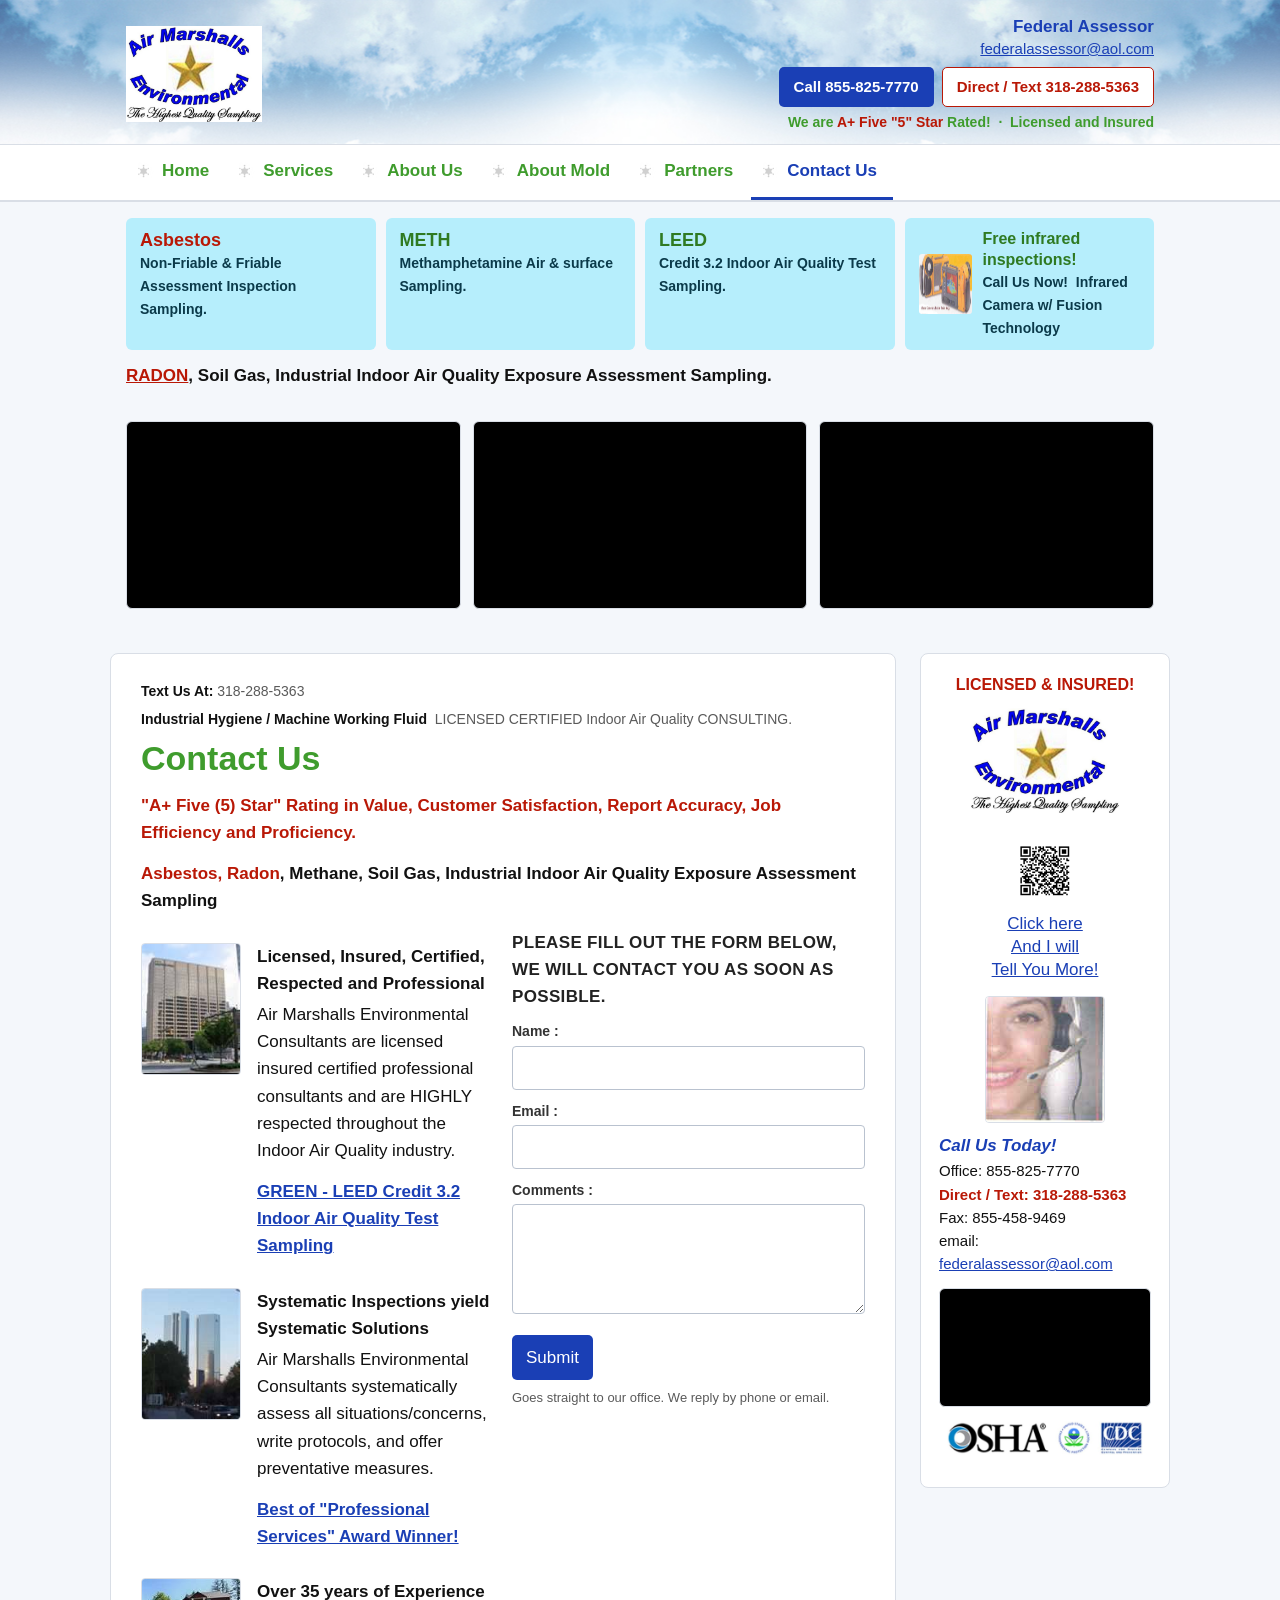
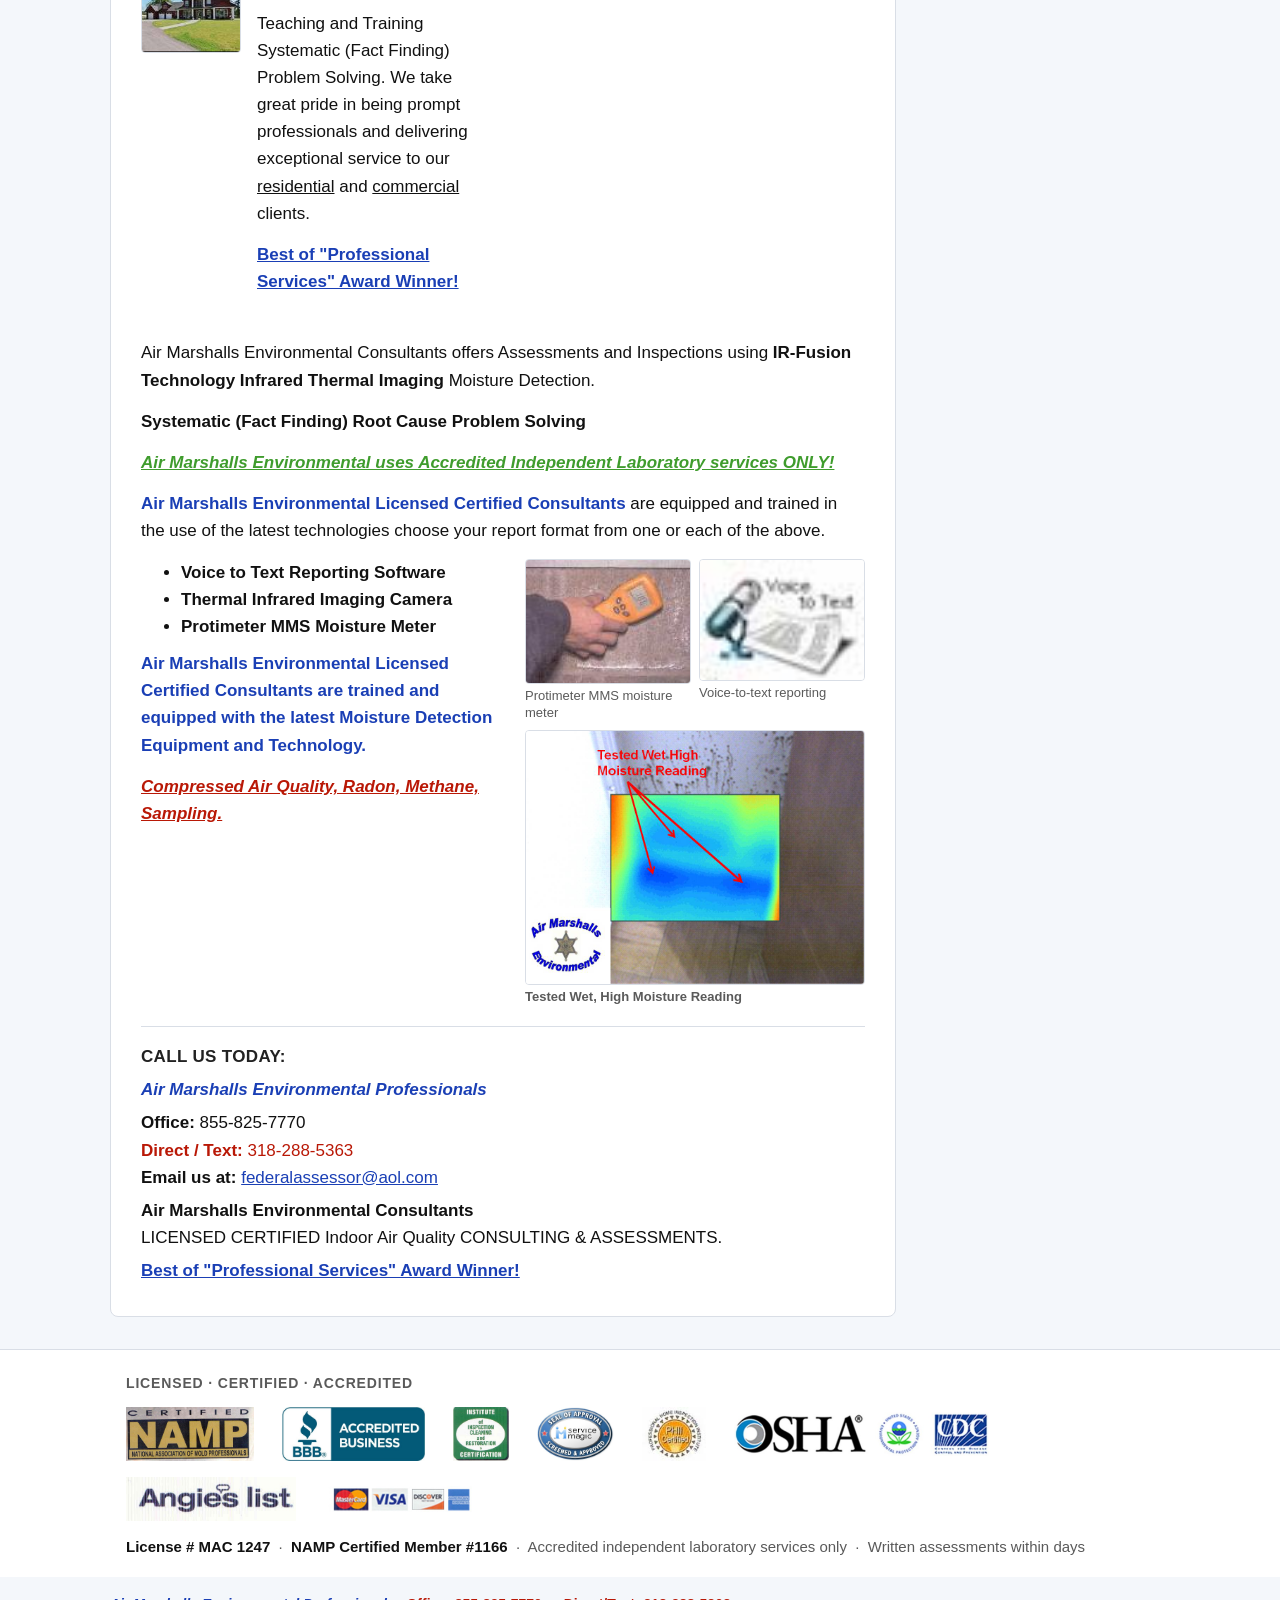
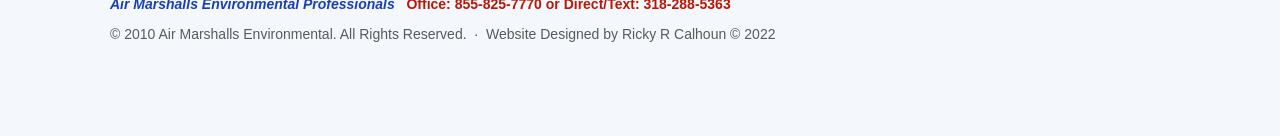
<file: docs/contact.html>
<!DOCTYPE html>
<html lang="en">
<head>
<meta charset="utf-8">
<meta name="viewport" content="width=device-width, initial-scale=1">
<title>Contact Us - Air Marshalls Environmental</title>
<meta name="description" content="Air Marshalls Environmental: licensed, insured, certified Indoor Air Quality consulting and sampling. Mold, asbestos, radon, methane, soil gas, LEED, meth. Office 855-825-7770.">
<link rel="canonical" href="https://www.airmarshallsenvironmental.org/contact.html">
<link rel="icon" href="img/favicon.png">
<link rel="stylesheet" href="site.css">
</head>
<body>
<div class="sky">
  <div class="wrap">
    <div class="top">
      <a class="brand" href="index.html"><img src="img/logo_big.jpg" alt="Air Marshalls Environmental - The Highest Quality Sampling"></a>
      <div class="contact">
        <div class="who">Federal Assessor</div>
        <div class="mail"><a href="mailto:federalassessor@aol.com">federalassessor@aol.com</a></div>
        <div class="btns">
          <a class="btn call tel" href="tel:8558257770">Call 855-825-7770</a>
          <a class="btn text tel" href="tel:3182885363">Direct / Text 318-288-5363</a>
        </div>
        <div class="rated">We are <span class="red">A+ Five "5" Star</span> Rated! &nbsp;·&nbsp; Licensed and Insured</div>
      </div>
    </div>
  </div>
  <nav><div class="wrap"><ul><li><a href="index.html">Home</a></li><li><a href="services.html">Services</a></li><li><a href="about.html">About Us</a></li><li><a href="about_mold.html">About Mold</a></li><li><a href="partner.html">Partners</a></li><li><a href="contact.html" class="here">Contact Us</a></li></ul></div></nav>
</div>

<div class="wrap">
  <div class="chips">
    <div class="chip"><b class="red">Asbestos</b><small>Non-Friable &amp; Friable Assessment Inspection Sampling.</small></div>
    <div class="chip"><b class="green">METH</b><small>Methamphetamine Air &amp; surface Sampling.</small></div>
    <div class="chip"><b class="green">LEED</b><small>Credit 3.2 Indoor Air Quality Test Sampling.</small></div>
    <div class="chip ir"><img src="img/Copy_of_IR_camera.jpg" alt="Infrared camera with Fusion Technology"><span><b class="green" style="font-size:16px">Free infrared inspections!</b><small>Call Us Now! &nbsp;Infrared Camera w/ Fusion Technology</small></span></div>
  </div>
  <p class="tagline"><span class="u">RADON</span>, Soil Gas, Industrial Indoor Air Quality Exposure Assessment Sampling.</p>
  <div class="vids"><div class="video"><iframe src="https://www.youtube.com/embed/By1R3_OJHyA?rel=0" title="2017 Air Marshalls" allowfullscreen loading="lazy"></iframe></div><div class="video"><iframe src="https://www.youtube.com/embed/1Jl-C5-OQ5M?rel=0" title="Air Marshalls OSHA Industrial Hygiene" allowfullscreen loading="lazy"></iframe></div><div class="video"><iframe src="https://www.youtube.com/embed/gciSp5X40t0?rel=0" title="Air Marshalls Environmental" allowfullscreen loading="lazy"></iframe></div></div>
</div>

<div class="wrap layout">
  <main class="card">
    <div class="kicker">
      <span><b>Text Us At:</b> <a class="tel" style="text-decoration:none;color:inherit" href="tel:3182885363">318-288-5363</a></span>
      <span><b>Industrial Hygiene / Machine Working Fluid</b> &nbsp;LICENSED CERTIFIED Indoor Air Quality CONSULTING.</span>
    </div>

    <h1>Contact Us</h1>
    <p class="b red">"A+ Five (5) Star" Rating in Value, Customer Satisfaction, Report Accuracy, Job Efficiency and Proficiency.</p>
    <p class="b"><span class="red">Asbestos, Radon</span>, Methane, Soil Gas, Industrial Indoor Air Quality Exposure Assessment Sampling</p>
    <div class="row2">
      <div>
        <div class="figrow sm"><img src="img/Picture_office_building1.jpg" alt="Office building"><div><p class="b" style="margin-bottom:4px">Licensed, Insured, Certified, Respected and Professional</p><p>Air Marshalls Environmental Consultants are licensed insured certified professional consultants and are HIGHLY respected throughout the Indoor Air Quality industry.</p><p class="award">GREEN - LEED Credit 3.2 Indoor Air Quality Test Sampling</p></div></div>
        <div class="figrow sm"><img src="img/High_rise_bldg_Picture.jpg" alt="High-rise building"><div><p class="b" style="margin-bottom:4px">Systematic Inspections yield Systematic Solutions</p><p>Air Marshalls Environmental Consultants systematically assess all situations/concerns, write protocols, and offer preventative measures.</p><p class="award">Best of "Professional Services" Award Winner!</p></div></div>
        <div class="figrow sm"><img src="img/Copy_of_House_Picture1.jpg" alt="Residential home"><div><p class="b" style="margin-bottom:4px">Over 35 years of Experience</p><p>Teaching and Training Systematic (Fact Finding) Problem Solving. We take great pride in being prompt professionals and delivering exceptional service to our <u>residential</u> and <u>commercial</u> clients.</p><p class="award">Best of "Professional Services" Award Winner!</p></div></div>
      </div>
      <div>
        <h3 style="margin-top:0">Please fill out the form below, we will contact you as soon as possible.</h3>
        <form class="form" onsubmit="return amSend(this)"><input type="text" name="company_website" tabindex="-1" autocomplete="off" aria-hidden="true" style="position:absolute;left:-9999px;top:-9999px;height:0;width:0;opacity:0"><label>Name :</label><input name="Name" type="text"><label>Email :</label><input name="Email" type="email"><label>Comments :</label><textarea name="Comments"></textarea><button class="btn call" type="submit">Submit</button><div class="note">Goes straight to our office. We reply by phone or email.</div></form>
      </div>
    </div>
    <p style="margin-top:16px">Air Marshalls Environmental Consultants offers Assessments and Inspections using <b>IR-Fusion Technology Infrared Thermal Imaging</b> Moisture Detection.</p>
    <p class="b">Systematic (Fact Finding) Root Cause Problem Solving</p>
    <p class="b green" style="font-style:italic;text-decoration:underline">Air Marshalls Environmental uses Accredited Independent Laboratory services ONLY!</p>
    <p><b style="color:var(--blue)">Air Marshalls Environmental Licensed Certified Consultants</b> are equipped and trained in the use of the latest technologies choose your report format from one or each of the above.</p>
    <div class="row2" style="grid-template-columns:1fr 340px">
      <div>
        <ul>
          <li class="b">Voice to Text Reporting Software</li>
          <li class="b">Thermal Infrared Imaging Camera</li>
          <li class="b">Protimeter MMS Moisture Meter</li>
        </ul>
        <p class="b" style="color:var(--blue);margin-top:10px">Air Marshalls Environmental Licensed Certified Consultants are trained and equipped with the latest Moisture Detection Equipment and Technology.</p>
        <p class="b red" style="font-style:italic;text-decoration:underline">Compressed Air Quality, Radon, Methane, Sampling.</p>
      </div>
      <div class="photos">
        <figure><img src="img/contact_element57.jpg" alt="Protimeter moisture meter reading"><figcaption>Protimeter MMS moisture meter</figcaption></figure>
        <figure><img src="img/2009_07_16_voice_to_text_pic_1.jpg" alt="Voice to text reporting" style="object-fit:contain;background:#fff"><figcaption>Voice-to-text reporting</figcaption></figure>
        <figure class="wide"><img src="img/residential_pic_4.jpg" alt="Thermal image: tested wet, high moisture reading"><figcaption class="b red">Tested Wet, High Moisture Reading</figcaption></figure>
      </div>
    </div>
    <div class="closing">
      <h3 style="margin-top:0">Call Us Today:</h3>
      <p class="b" style="color:var(--blue);font-style:italic">Air Marshalls Environmental Professionals</p>
      <p><b>Office:</b> <a class="tel" style="text-decoration:none;color:inherit" href="tel:8558257770">855-825-7770</a><br><b class="red">Direct / Text:</b> <a class="tel red" style="text-decoration:none" href="tel:3182885363">318-288-5363</a><br><b>Email us at:</b> <a href="mailto:federalassessor@aol.com">federalassessor@aol.com</a></p>
      <p class="b">Air Marshalls Environmental Consultants<br><span style="font-weight:normal">LICENSED CERTIFIED Indoor Air Quality CONSULTING &amp; ASSESSMENTS.</span></p>
      <p class="award">Best of "Professional Services" Award Winner!</p>
    </div>
  </main>
  <aside class="side"><div class="card">

    <div class="licensed">LICENSED &amp; INSURED!</div>
    <img class="logo" src="img/logo_big.jpg" alt="Air Marshalls Environmental">
    <img class="qr" src="img/2013_03_23_Chart_Air_Marshalls_Environmental.jpg" alt="QR code for airmarshallsenvironmental.org">
    <a class="tell" href="https://www.youtube.com/watch?v=1Jl-C5-OQ5M">Click here<br>And I will<br>Tell You More!</a><img class="lady" src="img/Call_Lady.jpg" alt="Call us"><div class="callus"><div class="t">Call Us Today!</div>Office: <a class="tel" style="text-decoration:none;color:inherit" href="tel:8558257770">855-825-7770</a><br><span class="red b">Direct / Text: <a class="tel red" style="text-decoration:none" href="tel:3182885363">318-288-5363</a></span><br>Fax: 855-458-9469<br>email: <a href="mailto:federalassessor@aol.com">federalassessor@aol.com</a></div>
    <div class="video"><iframe src="https://www.youtube.com/embed/MgAu5U9Fxc4?rel=0" title="Black Mold" allowfullscreen loading="lazy"></iframe></div>
    <div class="sealrow" style="margin-top:14px"><img src="img/seal_osha_epa_cdc.jpg" alt="OSHA, EPA, CDC" style="height:34px"></div>
  </div></aside>
</div>

<div class="creds">
  <div class="wrap">
    <h4>Licensed · Certified · Accredited</h4>
    <div class="seals">
      <img src="img/seal_namp.jpg" alt="Certified NAMP - National Association of Mold Professionals">
      <img src="img/seal_bbb.jpg" alt="BBB Accredited Business">
      <img src="img/seal_iicrc.jpg" alt="Institute of Inspection Cleaning and Restoration Certification">
      <img src="img/seal_servicemagic.jpg" alt="Service Magic Seal of Approval">
      <img src="img/2009_07_16_Pro_Home_Insp_Institute.jpg" alt="PHII Certified - Professional Home Inspection Institute">
      <img class="sm" src="img/seal_osha_epa_cdc.jpg" alt="OSHA, EPA, CDC">
      <img class="sm" src="img/seal_angies.jpg" alt="Angie's List">
      <img class="sm" src="img/seal_cards.jpg" alt="MasterCard, Visa, Discover, American Express accepted">
    </div>
    <div class="nums"><b>License # MAC 1247</b> &nbsp;·&nbsp; <b>NAMP Certified Member #1166</b> &nbsp;·&nbsp; Accredited independent laboratory services only &nbsp;·&nbsp; Written assessments within days</div>
  </div>
</div>
<div class="wrap foot">
  <span class="line">Air Marshalls Environmental Professionals &nbsp; <span class="red">Office: 855-825-7770 or Direct/Text: 318-288-5363</span></span>
  <span>&copy; 2010 Air Marshalls Environmental. All Rights Reserved. &nbsp;·&nbsp; Website Designed by Ricky R Calhoun &copy; 2022</span>
</div>
<div class="callbar">
  <a class="btn call" href="tel:8558257770">Call 855-825-7770</a>
  <a class="btn text" href="tel:3182885363">Text 318-288-5363</a>
</div>
<script>
// Contact forms post into the Air Marshalls portal as PRIORITY leads. If the
// portal can't be reached, fall back to opening the visitor's email app so a
// message is never lost.
var AM_PORTAL="https://airmarshalls-portal.vercel.app/api/leads/web";
function amMailto(f){var b=[];for(var i=0;i<f.elements.length;i++){var e=f.elements[i];if(e.name&&e.value&&e.name!=="company_website")b.push(e.name+": "+e.value);}
location.href="mailto:federalassessor@aol.com?subject="+encodeURIComponent("Website inquiry - "+(f.elements["Name"]?f.elements["Name"].value:""))+"&body="+encodeURIComponent(b.join("\n"));}
function amSend(f){
  var btn=f.querySelector("button[type=submit]"),note=f.querySelector(".note");
  var g=function(n){return f.elements[n]?f.elements[n].value:"";};
  var body={name:g("Name"),email:g("Email"),phone:g("Phone"),address:g("Address"),bestTime:g("Best time to contact"),type:g("Type"),comments:g("Comments"),page:(location.pathname.split("/").pop()||"index.html").replace(".html","")||"home",company_website:g("company_website")};
  if(!body.name||(!body.email&&!body.phone)){if(note)note.textContent="Please add your name and a phone number or email.";return false;}
  if(btn){btn.disabled=true;btn.textContent="Sending…";}
  fetch(AM_PORTAL,{method:"POST",headers:{"Content-Type":"application/json"},body:JSON.stringify(body)})
    .then(function(r){return r.json().then(function(j){return {ok:r.ok&&j&&j.success,j:j};});})
    .then(function(res){
      if(res.ok){f.innerHTML='<p class="b green" style="font-size:17px">Thank you. We have your message and a consultant will contact you shortly.</p><p>Need us sooner? Call <a href="tel:8558257770">855-825-7770</a> or text <a href="tel:3182885363">318-288-5363</a>.</p>';}
      else{if(btn){btn.disabled=false;btn.textContent="Submit";}if(note)note.textContent=(res.j&&res.j.error)||"Could not send. Opening your email app instead…";if(!(res.j&&res.j.error))amMailto(f);}
    })
    .catch(function(){if(btn){btn.disabled=false;btn.textContent="Submit";}if(note)note.textContent="Could not reach us online. Opening your email app instead…";amMailto(f);});
  return false;}
</script>
</body>
</html>
</file>
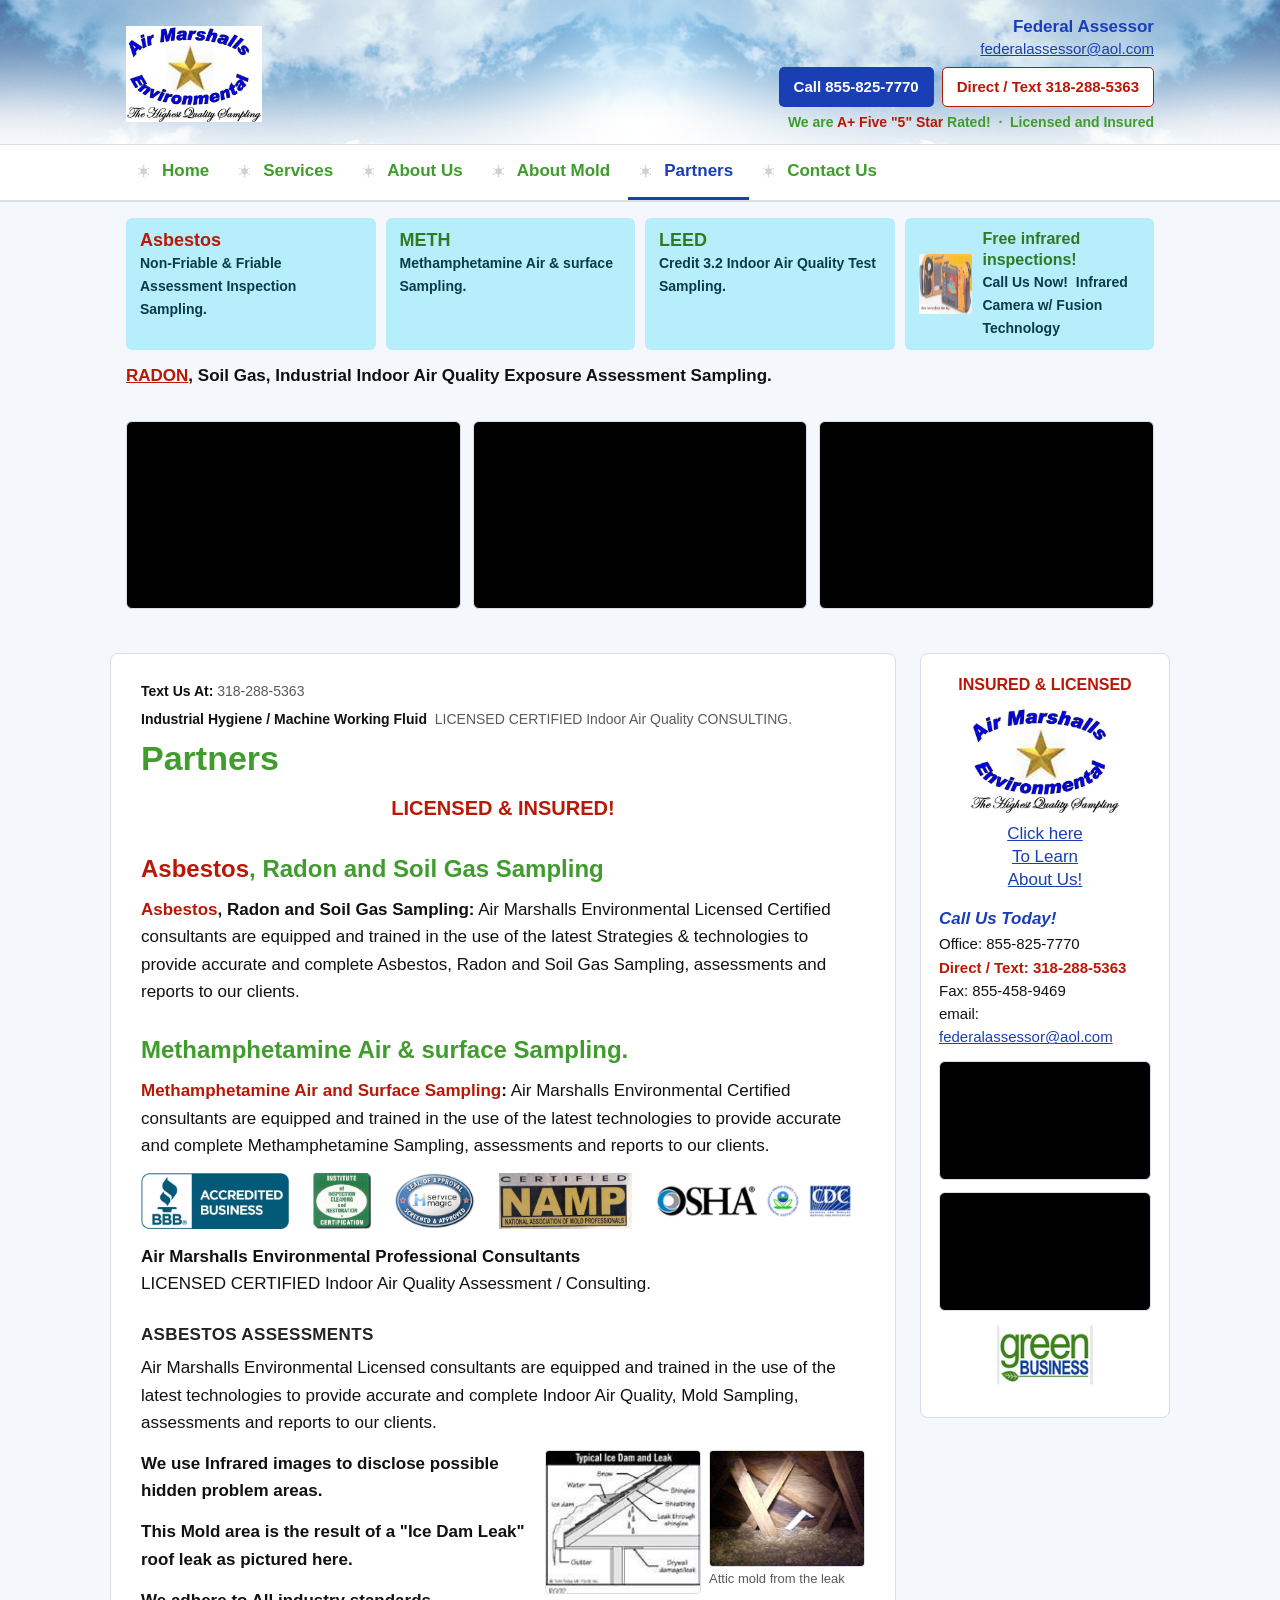
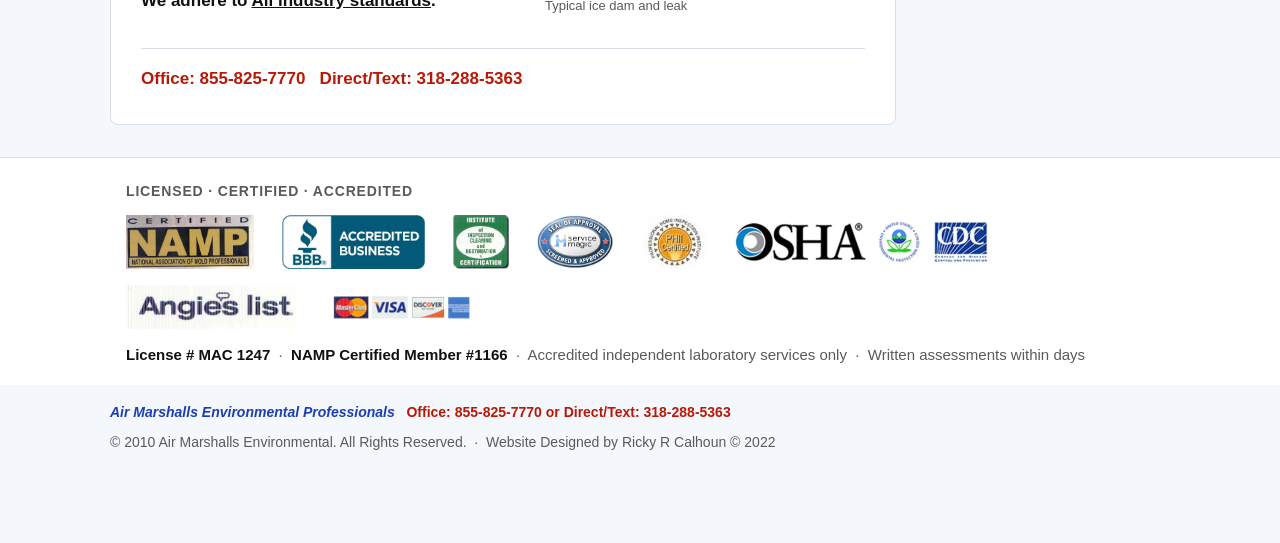
<file: docs/partner.html>
<!DOCTYPE html>
<html lang="en">
<head>
<meta charset="utf-8">
<meta name="viewport" content="width=device-width, initial-scale=1">
<title>Partners - Air Marshalls Environmental</title>
<meta name="description" content="Air Marshalls Environmental: licensed, insured, certified Indoor Air Quality consulting and sampling. Mold, asbestos, radon, methane, soil gas, LEED, meth. Office 855-825-7770.">
<link rel="canonical" href="https://www.airmarshallsenvironmental.org/partner.html">
<link rel="icon" href="img/favicon.png">
<link rel="stylesheet" href="site.css">
</head>
<body>
<div class="sky">
  <div class="wrap">
    <div class="top">
      <a class="brand" href="index.html"><img src="img/logo_big.jpg" alt="Air Marshalls Environmental - The Highest Quality Sampling"></a>
      <div class="contact">
        <div class="who">Federal Assessor</div>
        <div class="mail"><a href="mailto:federalassessor@aol.com">federalassessor@aol.com</a></div>
        <div class="btns">
          <a class="btn call tel" href="tel:8558257770">Call 855-825-7770</a>
          <a class="btn text tel" href="tel:3182885363">Direct / Text 318-288-5363</a>
        </div>
        <div class="rated">We are <span class="red">A+ Five "5" Star</span> Rated! &nbsp;·&nbsp; Licensed and Insured</div>
      </div>
    </div>
  </div>
  <nav><div class="wrap"><ul><li><a href="index.html">Home</a></li><li><a href="services.html">Services</a></li><li><a href="about.html">About Us</a></li><li><a href="about_mold.html">About Mold</a></li><li><a href="partner.html" class="here">Partners</a></li><li><a href="contact.html">Contact Us</a></li></ul></div></nav>
</div>

<div class="wrap">
  <div class="chips">
    <div class="chip"><b class="red">Asbestos</b><small>Non-Friable &amp; Friable Assessment Inspection Sampling.</small></div>
    <div class="chip"><b class="green">METH</b><small>Methamphetamine Air &amp; surface Sampling.</small></div>
    <div class="chip"><b class="green">LEED</b><small>Credit 3.2 Indoor Air Quality Test Sampling.</small></div>
    <div class="chip ir"><img src="img/Copy_of_IR_camera.jpg" alt="Infrared camera with Fusion Technology"><span><b class="green" style="font-size:16px">Free infrared inspections!</b><small>Call Us Now! &nbsp;Infrared Camera w/ Fusion Technology</small></span></div>
  </div>
  <p class="tagline"><span class="u">RADON</span>, Soil Gas, Industrial Indoor Air Quality Exposure Assessment Sampling.</p>
  <div class="vids"><div class="video"><iframe src="https://www.youtube.com/embed/1Jl-C5-OQ5M?rel=0" title="2017 Air Marshalls" allowfullscreen loading="lazy"></iframe></div><div class="video"><iframe src="https://www.youtube.com/embed/ERQej_DRHCE?rel=0" title="New York Residents" allowfullscreen loading="lazy"></iframe></div><div class="video"><iframe src="https://www.youtube.com/embed/gciSp5X40t0?rel=0" title="Air Marshalls Environmental" allowfullscreen loading="lazy"></iframe></div></div>
</div>

<div class="wrap layout">
  <main class="card">
    <div class="kicker">
      <span><b>Text Us At:</b> <a class="tel" style="text-decoration:none;color:inherit" href="tel:3182885363">318-288-5363</a></span>
      <span><b>Industrial Hygiene / Machine Working Fluid</b> &nbsp;LICENSED CERTIFIED Indoor Air Quality CONSULTING.</span>
    </div>

    <h1>Partners</h1>
    <div class="banner" style="margin-top:0">LICENSED &amp; INSURED!</div>
    <h2><span class="red">Asbestos</span>, Radon and Soil Gas Sampling</h2>
    <p><b><span class="red">Asbestos</span>, Radon and Soil Gas Sampling:</b> Air Marshalls Environmental Licensed Certified consultants are equipped and trained in the use of the latest Strategies &amp; technologies to provide accurate and complete Asbestos, Radon and Soil Gas Sampling, assessments and reports to our clients.</p>
    <h2><span class="green">Methamphetamine</span> Air &amp; surface Sampling.</h2>
    <p><b><span class="red">Methamphetamine Air and Surface Sampling</span>:</b> Air Marshalls Environmental Certified consultants are equipped and trained in the use of the latest technologies to provide accurate and complete Methamphetamine Sampling, assessments and reports to our clients.</p>
    <div class="sealrow">
      <img src="img/seal_bbb.jpg" alt="BBB Accredited Business">
      <img src="img/seal_iicrc.jpg" alt="IICRC">
      <img src="img/seal_servicemagic.jpg" alt="Service Magic Seal of Approval">
      <img src="img/seal_namp.jpg" alt="Certified NAMP">
      <img src="img/seal_osha_epa_cdc.jpg" alt="OSHA, EPA, CDC" style="height:34px">
    </div>
    <p class="b c">Air Marshalls Environmental Professional Consultants<br><span style="font-weight:normal">LICENSED CERTIFIED Indoor Air Quality Assessment / Consulting.</span></p>
    <h3>Asbestos Assessments</h3>
    <p>Air Marshalls Environmental Licensed consultants are equipped and trained in the use of the latest technologies to provide accurate and complete Indoor Air Quality, Mold Sampling, assessments and reports to our clients.</p>
    <div class="row2" style="grid-template-columns:1fr 320px">
      <div>
        <p class="b">We use Infrared images to disclose possible hidden problem areas.</p>
        <p class="b">This Mold area is the result of a "Ice Dam Leak" roof leak as pictured here.</p>
        <p class="b">We adhere to <u>All industry standards</u>.</p>
      </div>
      <div class="photos">
        <figure><img src="img/Ice_Dam_and_leak_Picture.jpg" alt="Diagram: typical ice dam and leak"><figcaption>Typical ice dam and leak</figcaption></figure>
        <figure><img src="img/Picture_in_the_atic_mold.jpg" alt="Mold in an attic from an ice dam leak"><figcaption>Attic mold from the leak</figcaption></figure>
      </div>
    </div>
    <div class="closing"><p class="b red">Office: <a class="tel" style="text-decoration:none;color:inherit" href="tel:8558257770">855-825-7770</a> &nbsp; Direct/Text: <a class="tel red" style="text-decoration:none" href="tel:3182885363">318-288-5363</a></p></div>
  </main>
  <aside class="side"><div class="card">

    <div class="licensed">INSURED &amp; LICENSED</div>
    <img class="logo" src="img/logo_big.jpg" alt="Air Marshalls Environmental">
    <a class="tell" href="about.html">Click here<br>To Learn<br>About Us!</a>
    <div class="callus"><div class="t">Call Us Today!</div>Office: <a class="tel" style="text-decoration:none;color:inherit" href="tel:8558257770">855-825-7770</a><br><span class="red b">Direct / Text: <a class="tel red" style="text-decoration:none" href="tel:3182885363">318-288-5363</a></span><br>Fax: 855-458-9469<br>email: <a href="mailto:federalassessor@aol.com">federalassessor@aol.com</a></div>
    <div class="video"><iframe src="https://www.youtube.com/embed/ERQej_DRHCE?rel=0" title="New York Residents" allowfullscreen loading="lazy"></iframe></div>
    <div class="video"><iframe src="https://www.youtube.com/embed/MgAu5U9Fxc4?rel=0" title="Black Mold" allowfullscreen loading="lazy"></iframe></div>
    <div class="sealrow" style="margin-top:14px"><img src="img/seal_green_business.jpg" alt="Green Business member" style="height:60px"></div>
  </div></aside>
</div>

<div class="creds">
  <div class="wrap">
    <h4>Licensed · Certified · Accredited</h4>
    <div class="seals">
      <img src="img/seal_namp.jpg" alt="Certified NAMP - National Association of Mold Professionals">
      <img src="img/seal_bbb.jpg" alt="BBB Accredited Business">
      <img src="img/seal_iicrc.jpg" alt="Institute of Inspection Cleaning and Restoration Certification">
      <img src="img/seal_servicemagic.jpg" alt="Service Magic Seal of Approval">
      <img src="img/2009_07_16_Pro_Home_Insp_Institute.jpg" alt="PHII Certified - Professional Home Inspection Institute">
      <img class="sm" src="img/seal_osha_epa_cdc.jpg" alt="OSHA, EPA, CDC">
      <img class="sm" src="img/seal_angies.jpg" alt="Angie's List">
      <img class="sm" src="img/seal_cards.jpg" alt="MasterCard, Visa, Discover, American Express accepted">
    </div>
    <div class="nums"><b>License # MAC 1247</b> &nbsp;·&nbsp; <b>NAMP Certified Member #1166</b> &nbsp;·&nbsp; Accredited independent laboratory services only &nbsp;·&nbsp; Written assessments within days</div>
  </div>
</div>
<div class="wrap foot">
  <span class="line">Air Marshalls Environmental Professionals &nbsp; <span class="red">Office: 855-825-7770 or Direct/Text: 318-288-5363</span></span>
  <span>&copy; 2010 Air Marshalls Environmental. All Rights Reserved. &nbsp;·&nbsp; Website Designed by Ricky R Calhoun &copy; 2022</span>
</div>
<div class="callbar">
  <a class="btn call" href="tel:8558257770">Call 855-825-7770</a>
  <a class="btn text" href="tel:3182885363">Text 318-288-5363</a>
</div>
<script>
// Contact forms post into the Air Marshalls portal as PRIORITY leads. If the
// portal can't be reached, fall back to opening the visitor's email app so a
// message is never lost.
var AM_PORTAL="https://airmarshalls-portal.vercel.app/api/leads/web";
function amMailto(f){var b=[];for(var i=0;i<f.elements.length;i++){var e=f.elements[i];if(e.name&&e.value&&e.name!=="company_website")b.push(e.name+": "+e.value);}
location.href="mailto:federalassessor@aol.com?subject="+encodeURIComponent("Website inquiry - "+(f.elements["Name"]?f.elements["Name"].value:""))+"&body="+encodeURIComponent(b.join("\n"));}
function amSend(f){
  var btn=f.querySelector("button[type=submit]"),note=f.querySelector(".note");
  var g=function(n){return f.elements[n]?f.elements[n].value:"";};
  var body={name:g("Name"),email:g("Email"),phone:g("Phone"),address:g("Address"),bestTime:g("Best time to contact"),type:g("Type"),comments:g("Comments"),page:(location.pathname.split("/").pop()||"index.html").replace(".html","")||"home",company_website:g("company_website")};
  if(!body.name||(!body.email&&!body.phone)){if(note)note.textContent="Please add your name and a phone number or email.";return false;}
  if(btn){btn.disabled=true;btn.textContent="Sending…";}
  fetch(AM_PORTAL,{method:"POST",headers:{"Content-Type":"application/json"},body:JSON.stringify(body)})
    .then(function(r){return r.json().then(function(j){return {ok:r.ok&&j&&j.success,j:j};});})
    .then(function(res){
      if(res.ok){f.innerHTML='<p class="b green" style="font-size:17px">Thank you. We have your message and a consultant will contact you shortly.</p><p>Need us sooner? Call <a href="tel:8558257770">855-825-7770</a> or text <a href="tel:3182885363">318-288-5363</a>.</p>';}
      else{if(btn){btn.disabled=false;btn.textContent="Submit";}if(note)note.textContent=(res.j&&res.j.error)||"Could not send. Opening your email app instead…";if(!(res.j&&res.j.error))amMailto(f);}
    })
    .catch(function(){if(btn){btn.disabled=false;btn.textContent="Submit";}if(note)note.textContent="Could not reach us online. Opening your email app instead…";amMailto(f);});
  return false;}
</script>
</body>
</html>
</file>
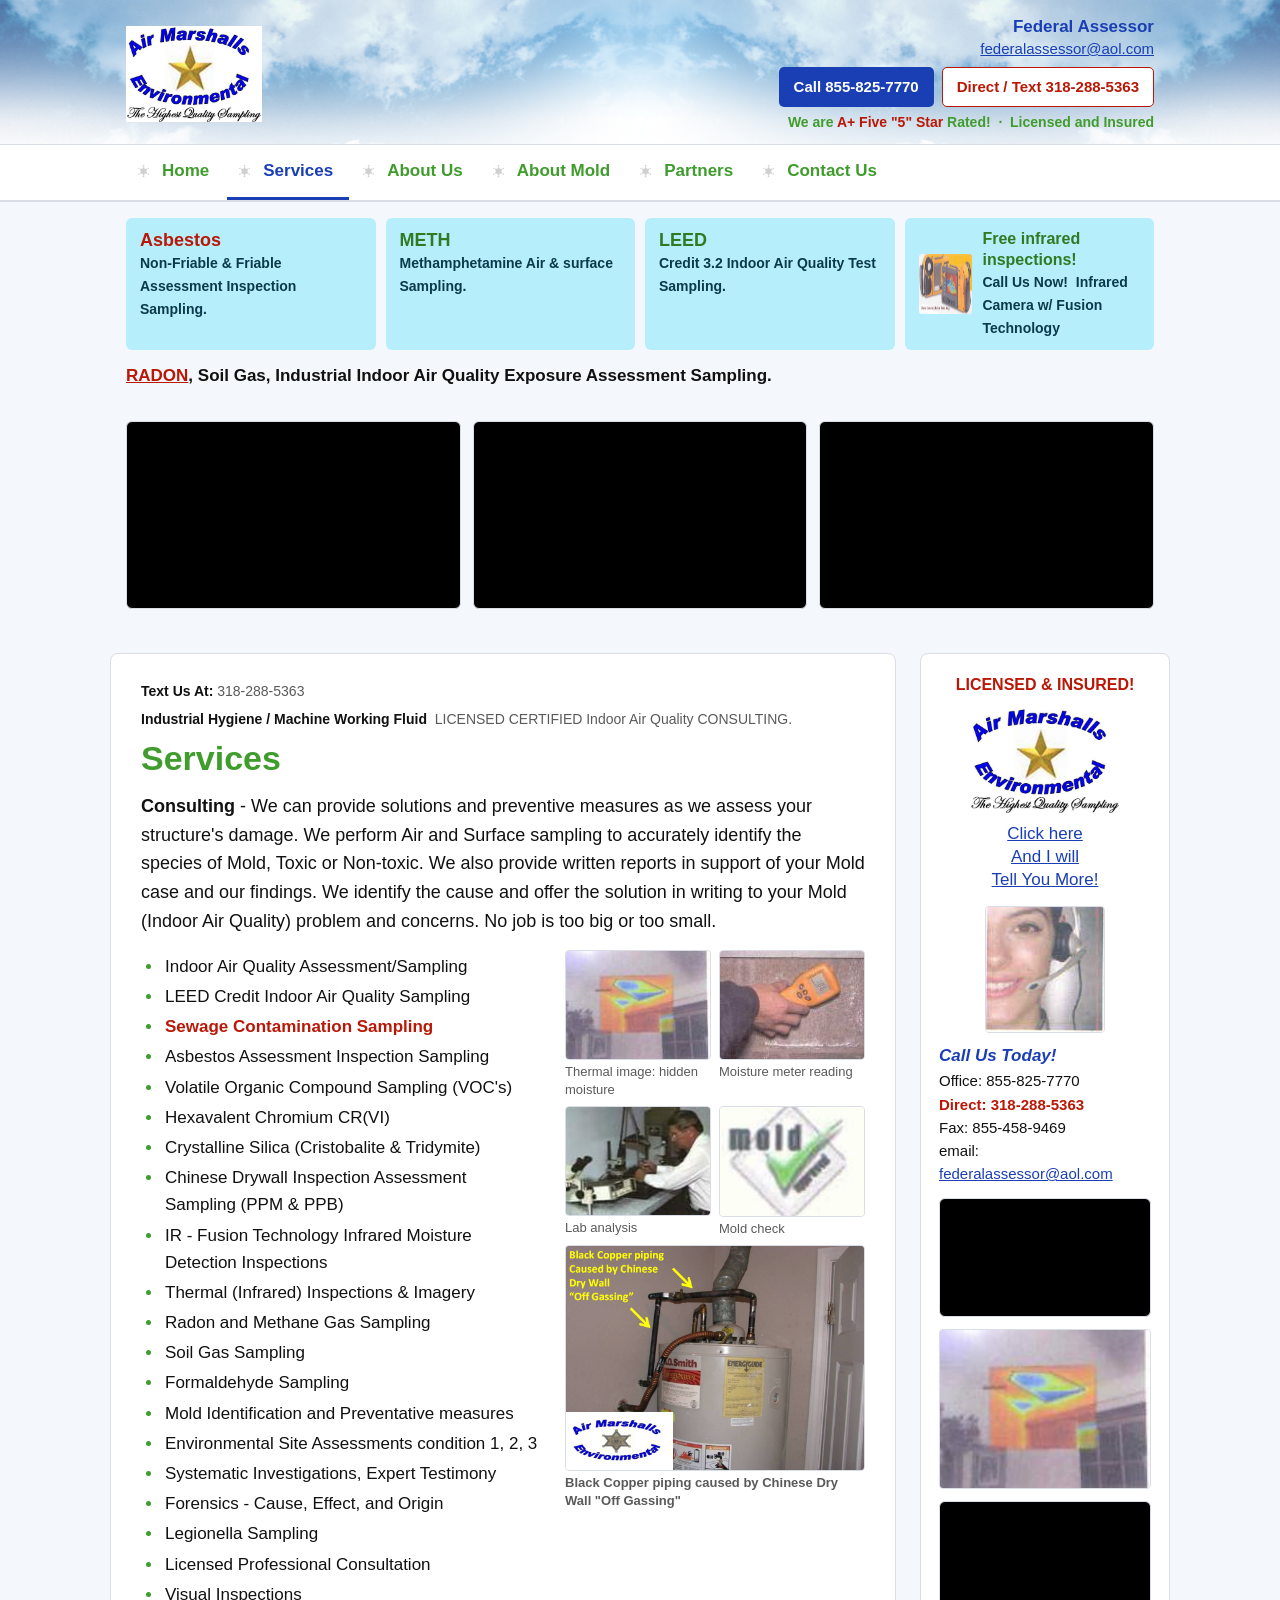
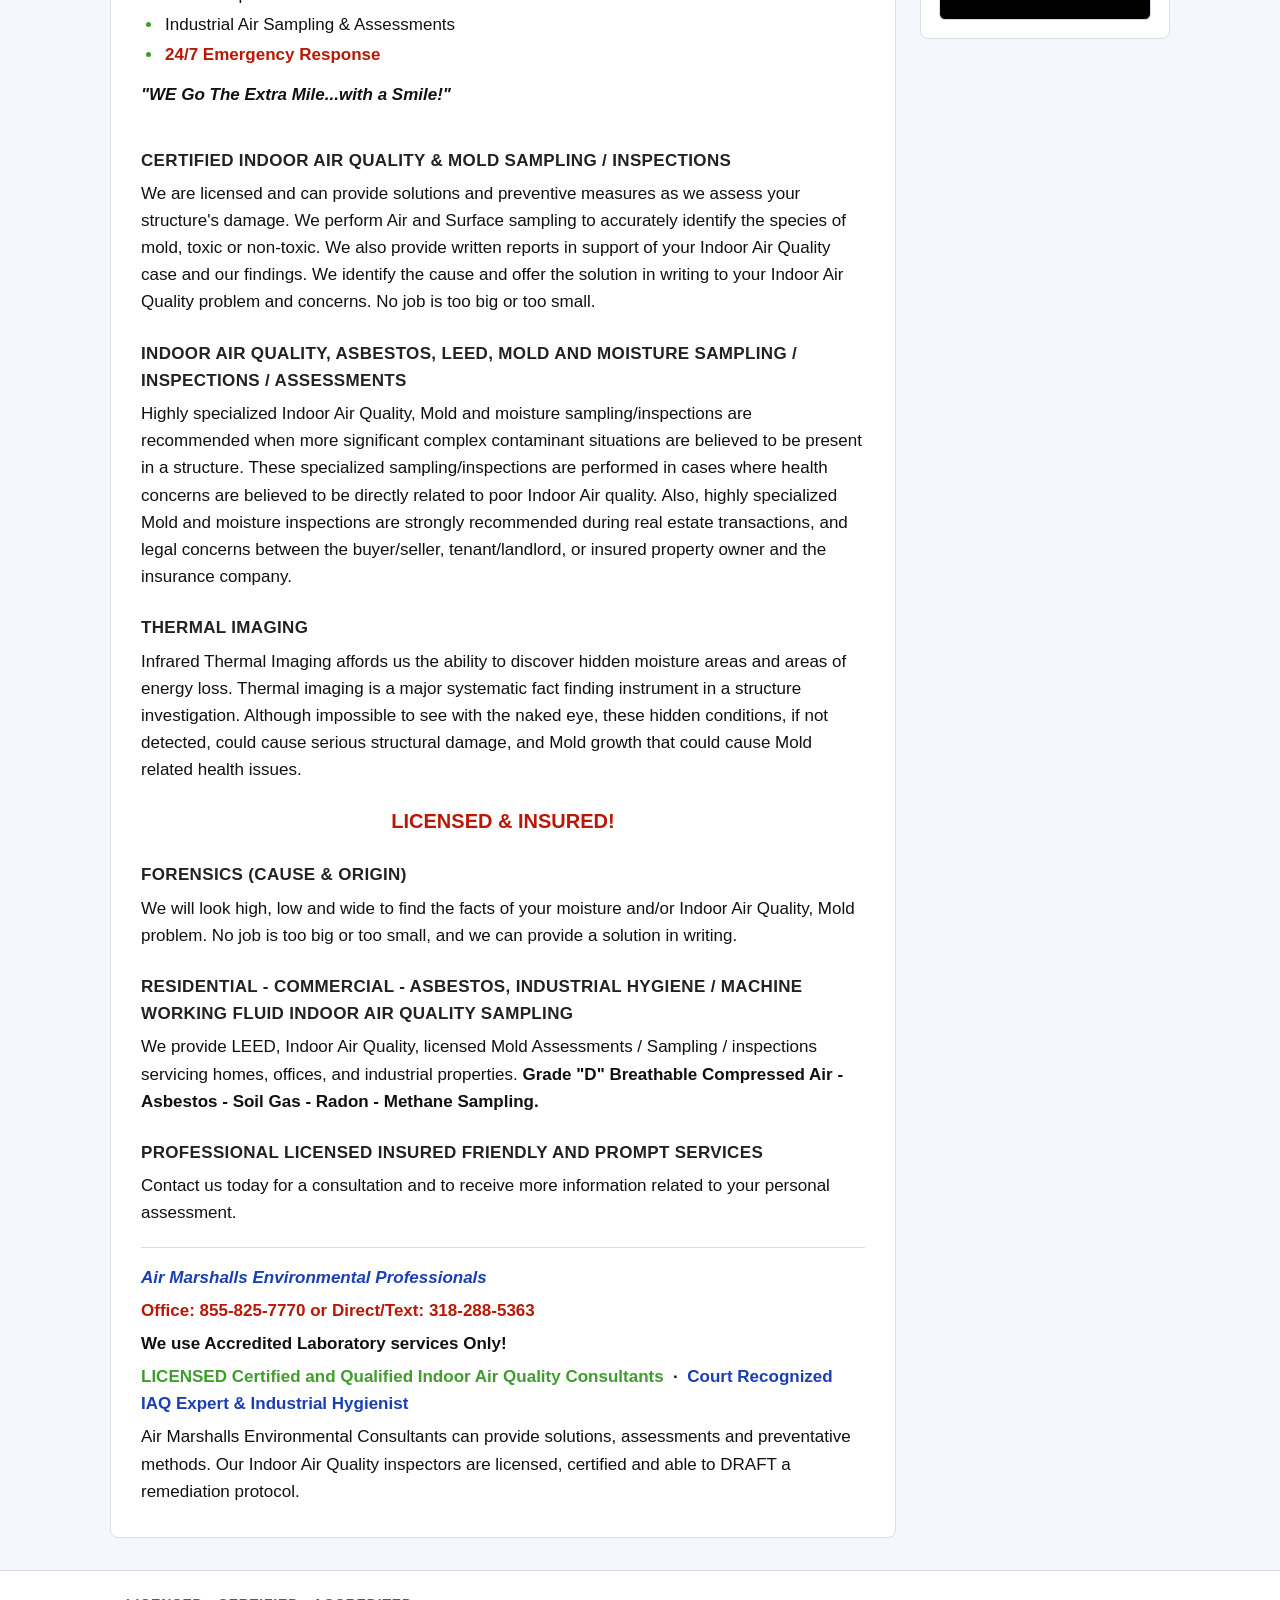
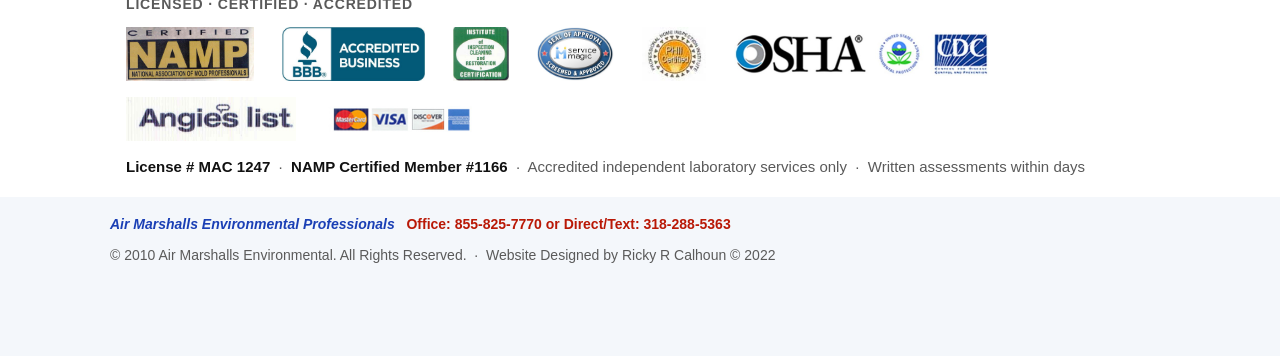
<file: docs/services.html>
<!DOCTYPE html>
<html lang="en">
<head>
<meta charset="utf-8">
<meta name="viewport" content="width=device-width, initial-scale=1">
<title>Services - Air Marshalls Environmental</title>
<meta name="description" content="Air Marshalls Environmental: licensed, insured, certified Indoor Air Quality consulting and sampling. Mold, asbestos, radon, methane, soil gas, LEED, meth. Office 855-825-7770.">
<link rel="canonical" href="https://www.airmarshallsenvironmental.org/services.html">
<link rel="icon" href="img/favicon.png">
<link rel="stylesheet" href="site.css">
</head>
<body>
<div class="sky">
  <div class="wrap">
    <div class="top">
      <a class="brand" href="index.html"><img src="img/logo_big.jpg" alt="Air Marshalls Environmental - The Highest Quality Sampling"></a>
      <div class="contact">
        <div class="who">Federal Assessor</div>
        <div class="mail"><a href="mailto:federalassessor@aol.com">federalassessor@aol.com</a></div>
        <div class="btns">
          <a class="btn call tel" href="tel:8558257770">Call 855-825-7770</a>
          <a class="btn text tel" href="tel:3182885363">Direct / Text 318-288-5363</a>
        </div>
        <div class="rated">We are <span class="red">A+ Five "5" Star</span> Rated! &nbsp;·&nbsp; Licensed and Insured</div>
      </div>
    </div>
  </div>
  <nav><div class="wrap"><ul><li><a href="index.html">Home</a></li><li><a href="services.html" class="here">Services</a></li><li><a href="about.html">About Us</a></li><li><a href="about_mold.html">About Mold</a></li><li><a href="partner.html">Partners</a></li><li><a href="contact.html">Contact Us</a></li></ul></div></nav>
</div>

<div class="wrap">
  <div class="chips">
    <div class="chip"><b class="red">Asbestos</b><small>Non-Friable &amp; Friable Assessment Inspection Sampling.</small></div>
    <div class="chip"><b class="green">METH</b><small>Methamphetamine Air &amp; surface Sampling.</small></div>
    <div class="chip"><b class="green">LEED</b><small>Credit 3.2 Indoor Air Quality Test Sampling.</small></div>
    <div class="chip ir"><img src="img/Copy_of_IR_camera.jpg" alt="Infrared camera with Fusion Technology"><span><b class="green" style="font-size:16px">Free infrared inspections!</b><small>Call Us Now! &nbsp;Infrared Camera w/ Fusion Technology</small></span></div>
  </div>
  <p class="tagline"><span class="u">RADON</span>, Soil Gas, Industrial Indoor Air Quality Exposure Assessment Sampling.</p>
  <div class="vids"><div class="video"><iframe src="https://www.youtube.com/embed/1Jl-C5-OQ5M?rel=0" title="2017 Air Marshalls" allowfullscreen loading="lazy"></iframe></div><div class="video"><iframe src="https://www.youtube.com/embed/_JqlIKHHrag?rel=0" title="Indoor Air Pollution" allowfullscreen loading="lazy"></iframe></div><div class="video"><iframe src="https://www.youtube.com/embed/1UCt2Y21LX0?rel=0" title="Chinese Drywall" allowfullscreen loading="lazy"></iframe></div></div>
</div>

<div class="wrap layout">
  <main class="card">
    <div class="kicker">
      <span><b>Text Us At:</b> <a class="tel" style="text-decoration:none;color:inherit" href="tel:3182885363">318-288-5363</a></span>
      <span><b>Industrial Hygiene / Machine Working Fluid</b> &nbsp;LICENSED CERTIFIED Indoor Air Quality CONSULTING.</span>
    </div>
    <h1>Services</h1>
    <p class="lead"><b>Consulting</b> - We can provide solutions and preventive measures as we assess your structure's damage. We perform Air and Surface sampling to accurately identify the species of Mold, Toxic or Non-toxic. We also provide written reports in support of your Mold case and our findings. We identify the cause and offer the solution in writing to your Mold (Indoor Air Quality) problem and concerns. No job is too big or too small.</p>

    <div class="services">
      <div>
        <ul>
          <li>Indoor Air Quality Assessment/Sampling</li>
          <li>LEED Credit Indoor Air Quality Sampling</li>
          <li class="hot">Sewage Contamination Sampling</li>
          <li>Asbestos Assessment Inspection Sampling</li>
          <li>Volatile Organic Compound Sampling (VOC's)</li>
          <li>Hexavalent Chromium CR(VI)</li>
          <li>Crystalline Silica (Cristobalite &amp; Tridymite)</li>
          <li>Chinese Drywall Inspection Assessment Sampling (PPM &amp; PPB)</li>
          <li>IR - Fusion Technology Infrared Moisture Detection Inspections</li>
          <li>Thermal (Infrared) Inspections &amp; Imagery</li>
          <li>Radon and Methane Gas Sampling</li>
          <li>Soil Gas Sampling</li>
          <li>Formaldehyde Sampling</li>
          <li>Mold Identification and Preventative measures</li>
          <li>Environmental Site Assessments condition 1, 2, 3</li>
          <li>Systematic Investigations, Expert Testimony</li>
          <li>Forensics - Cause, Effect, and Origin</li>
          <li>Legionella Sampling</li>
          <li>Licensed Professional Consultation</li>
          <li>Visual Inspections</li>
          <li>Industrial Air Sampling &amp; Assessments</li>
          <li class="hot">24/7 Emergency Response</li>
        </ul>
        <p class="motto">"WE Go The Extra Mile...with a Smile!"</p>
      </div>
      <div class="photos">
        <figure><img src="img/services_element26.jpg" alt="Thermal image showing hidden moisture"><figcaption>Thermal image: hidden moisture</figcaption></figure>
        <figure><img src="img/services_element25.jpg" alt="Moisture meter reading on a wall"><figcaption>Moisture meter reading</figcaption></figure>
        <figure><img src="img/services_element27.jpg" alt="Lab analysis under the microscope"><figcaption>Lab analysis</figcaption></figure>
        <figure><img src="img/services_element28.jpg" alt="Mold Check"><figcaption>Mold check</figcaption></figure>
        <figure class="wide"><img src="img/full_Chinese_Dry_Wall_pic_1.jpg" alt="Black copper piping caused by Chinese drywall off-gassing"><figcaption class="b red">Black Copper piping caused by Chinese Dry Wall "Off Gassing"</figcaption></figure>
      </div>
    </div>

    <h3>Certified Indoor Air Quality &amp; Mold Sampling / Inspections</h3>
    <p>We are licensed and can provide solutions and preventive measures as we assess your structure's damage. We perform Air and Surface sampling to accurately identify the species of mold, toxic or non-toxic. We also provide written reports in support of your Indoor Air Quality case and our findings. We identify the cause and offer the solution in writing to your Indoor Air Quality problem and concerns. No job is too big or too small.</p>

    <h3>Indoor Air Quality, Asbestos, LEED, Mold and Moisture Sampling / Inspections / Assessments</h3>
    <p>Highly specialized Indoor Air Quality, Mold and moisture sampling/inspections are recommended when more significant complex contaminant situations are believed to be present in a structure. These specialized sampling/inspections are performed in cases where health concerns are believed to be directly related to poor Indoor Air quality. Also, highly specialized Mold and moisture inspections are strongly recommended during real estate transactions, and legal concerns between the buyer/seller, tenant/landlord, or insured property owner and the insurance company.</p>

    <h3>Thermal Imaging</h3>
    <p>Infrared Thermal Imaging affords us the ability to discover hidden moisture areas and areas of energy loss. Thermal imaging is a major systematic fact finding instrument in a structure investigation. Although impossible to see with the naked eye, these hidden conditions, if not detected, could cause serious structural damage, and Mold growth that could cause Mold related health issues.</p>

    <div class="banner">LICENSED &amp; INSURED!</div>

    <h3>Forensics (Cause &amp; Origin)</h3>
    <p>We will look high, low and wide to find the facts of your moisture and/or Indoor Air Quality, Mold problem. No job is too big or too small, and we can provide a solution in writing.</p>

    <h3>Residential - Commercial - Asbestos, Industrial Hygiene / Machine Working Fluid Indoor Air Quality Sampling</h3>
    <p>We provide LEED, Indoor Air Quality, licensed Mold Assessments / Sampling / inspections servicing homes, offices, and industrial properties. <b>Grade "D" Breathable Compressed Air - Asbestos - Soil Gas - Radon - Methane Sampling.</b></p>

    <h3>Professional Licensed Insured Friendly and Prompt Services</h3>
    <p>Contact us today for a consultation and to receive more information related to your personal assessment.</p>

    <div class="closing">
      <p class="b" style="font-style:italic;color:var(--blue)">Air Marshalls Environmental Professionals</p>
      <p class="b red">Office: <a class="tel red" style="text-decoration:none" href="tel:8558257770">855-825-7770</a> or Direct/Text: <a class="tel red" style="text-decoration:none" href="tel:3182885363">318-288-5363</a></p>
      <p class="b">We use Accredited Laboratory services Only!</p>
      <p class="b"><span class="green">LICENSED Certified and Qualified Indoor Air Quality Consultants</span> &nbsp;·&nbsp; <span style="color:var(--blue)">Court Recognized IAQ Expert &amp; Industrial Hygienist</span></p>
      <p>Air Marshalls Environmental Consultants can provide solutions, assessments and preventative methods. Our Indoor Air Quality inspectors are licensed, certified and able to DRAFT a remediation protocol.</p>
    </div>

  </main>
  <aside class="side"><div class="card">
    <div class="licensed">LICENSED &amp; INSURED!</div>
      <img class="logo" src="img/logo_big.jpg" alt="Air Marshalls Environmental">
      <a class="tell" href="https://www.youtube.com/watch?v=1Jl-C5-OQ5M">Click here<br>And I will<br>Tell You More!</a>
      <img class="lady" src="img/Call_Lady.jpg" alt="Call us">
      <div class="callus">
        <div class="t">Call Us Today!</div>
        Office: <a class="tel" style="text-decoration:none;color:inherit" href="tel:8558257770">855-825-7770</a><br>
        <span class="red b">Direct: <a class="tel red" style="text-decoration:none" href="tel:3182885363">318-288-5363</a></span><br>
        Fax: 855-458-9469<br>
        email: <a href="mailto:federalassessor@aol.com">federalassessor@aol.com</a>
      </div>
      <div class="video"><iframe src="https://www.youtube.com/embed/gciSp5X40t0?rel=0" title="An Introduction - Louisiana DEQ" allowfullscreen loading="lazy"></iframe></div>
      <img class="irimg" src="img/services_element26.jpg" alt="Thermal image: tested wet, high moisture reading">
      <div class="video"><iframe src="https://www.youtube.com/embed/MgAu5U9Fxc4?rel=0" title="Black Mold" allowfullscreen loading="lazy"></iframe></div>

  </div></aside>
</div>

<div class="creds">
  <div class="wrap">
    <h4>Licensed · Certified · Accredited</h4>
    <div class="seals">
      <img src="img/seal_namp.jpg" alt="Certified NAMP - National Association of Mold Professionals">
      <img src="img/seal_bbb.jpg" alt="BBB Accredited Business">
      <img src="img/seal_iicrc.jpg" alt="Institute of Inspection Cleaning and Restoration Certification">
      <img src="img/seal_servicemagic.jpg" alt="Service Magic Seal of Approval">
      <img src="img/2009_07_16_Pro_Home_Insp_Institute.jpg" alt="PHII Certified - Professional Home Inspection Institute">
      <img class="sm" src="img/seal_osha_epa_cdc.jpg" alt="OSHA, EPA, CDC">
      <img class="sm" src="img/seal_angies.jpg" alt="Angie's List">
      <img class="sm" src="img/seal_cards.jpg" alt="MasterCard, Visa, Discover, American Express accepted">
    </div>
    <div class="nums"><b>License # MAC 1247</b> &nbsp;·&nbsp; <b>NAMP Certified Member #1166</b> &nbsp;·&nbsp; Accredited independent laboratory services only &nbsp;·&nbsp; Written assessments within days</div>
  </div>
</div>
<div class="wrap foot">
  <span class="line">Air Marshalls Environmental Professionals &nbsp; <span class="red">Office: 855-825-7770 or Direct/Text: 318-288-5363</span></span>
  <span>&copy; 2010 Air Marshalls Environmental. All Rights Reserved. &nbsp;·&nbsp; Website Designed by Ricky R Calhoun &copy; 2022</span>
</div>
<div class="callbar">
  <a class="btn call" href="tel:8558257770">Call 855-825-7770</a>
  <a class="btn text" href="tel:3182885363">Text 318-288-5363</a>
</div>
<script>
// Contact forms post into the Air Marshalls portal as PRIORITY leads. If the
// portal can't be reached, fall back to opening the visitor's email app so a
// message is never lost.
var AM_PORTAL="https://airmarshalls-portal.vercel.app/api/leads/web";
function amMailto(f){var b=[];for(var i=0;i<f.elements.length;i++){var e=f.elements[i];if(e.name&&e.value&&e.name!=="company_website")b.push(e.name+": "+e.value);}
location.href="mailto:federalassessor@aol.com?subject="+encodeURIComponent("Website inquiry - "+(f.elements["Name"]?f.elements["Name"].value:""))+"&body="+encodeURIComponent(b.join("\n"));}
function amSend(f){
  var btn=f.querySelector("button[type=submit]"),note=f.querySelector(".note");
  var g=function(n){return f.elements[n]?f.elements[n].value:"";};
  var body={name:g("Name"),email:g("Email"),phone:g("Phone"),address:g("Address"),bestTime:g("Best time to contact"),type:g("Type"),comments:g("Comments"),page:(location.pathname.split("/").pop()||"index.html").replace(".html","")||"home",company_website:g("company_website")};
  if(!body.name||(!body.email&&!body.phone)){if(note)note.textContent="Please add your name and a phone number or email.";return false;}
  if(btn){btn.disabled=true;btn.textContent="Sending…";}
  fetch(AM_PORTAL,{method:"POST",headers:{"Content-Type":"application/json"},body:JSON.stringify(body)})
    .then(function(r){return r.json().then(function(j){return {ok:r.ok&&j&&j.success,j:j};});})
    .then(function(res){
      if(res.ok){f.innerHTML='<p class="b green" style="font-size:17px">Thank you. We have your message and a consultant will contact you shortly.</p><p>Need us sooner? Call <a href="tel:8558257770">855-825-7770</a> or text <a href="tel:3182885363">318-288-5363</a>.</p>';}
      else{if(btn){btn.disabled=false;btn.textContent="Submit";}if(note)note.textContent=(res.j&&res.j.error)||"Could not send. Opening your email app instead…";if(!(res.j&&res.j.error))amMailto(f);}
    })
    .catch(function(){if(btn){btn.disabled=false;btn.textContent="Submit";}if(note)note.textContent="Could not reach us online. Opening your email app instead…";amMailto(f);});
  return false;}
</script>
</body>
</html>
</file>
<file: docs/site.css>
:root{
    --green:#3f9c2d; --green-dark:#2f7a22; --red:#b91806; --blue:#1a3fb5; --link:#1a3fb5;
    --ink:#111; --grey:#5a5a5a; --callout:#b6eefc; --callout-ink:#0b3a4a; --rule:#d9dee6; --paper:#fff;
  }
  *{box-sizing:border-box;min-width:0}
  img,iframe{max-width:100%}
  html,body{margin:0;padding:0}
  body{font-family:Arial,Helvetica,sans-serif;font-size:17px;line-height:1.6;color:var(--ink);background:#f4f7fb;overflow-wrap:anywhere}
  a{color:var(--link)}
  h1,h2,h3,h4,p,ul{margin:0}
  p{margin:0 0 14px}
  .red{color:var(--red)} .green{color:var(--green)} .grey{color:var(--grey)} .b{font-weight:bold}
  .wrap{max-width:1060px;margin:0 auto;padding:0 16px}
  .tel{white-space:nowrap}

  /* ---------- sky header ---------- */
  .sky{background:#fff url(img/bg.jpg) repeat-x top center;border-bottom:1px solid var(--rule)}
  .top{display:flex;align-items:center;justify-content:space-between;gap:20px;padding:16px 0 12px}
  .brand{display:flex;align-items:center;gap:14px;text-decoration:none;color:inherit}
  .brand img{height:96px;width:auto;display:block}
  .brand .name{display:none}
  .contact{text-align:right;line-height:1.35}
  .contact .who{font-weight:bold;color:var(--blue)}
  .contact .mail{font-size:15px}
  .btns{display:flex;gap:8px;justify-content:flex-end;margin-top:8px;flex-wrap:wrap}
  .btn{display:inline-block;padding:9px 14px;border-radius:5px;font-weight:bold;text-decoration:none;font-size:15px;border:1px solid transparent}
  .btn.call{background:var(--blue);color:#fff}
  .btn.text{background:#fff;color:var(--red);border-color:var(--red)}
  .rated{font-size:14px;color:var(--green);font-weight:bold;margin-top:6px}
  .rated .red{color:var(--red)}

  nav{background:#fff;border-top:1px solid var(--rule);border-bottom:1px solid var(--rule)}
  nav ul{list-style:none;display:flex;gap:2px;padding:0;margin:0;overflow-x:auto}
  nav a{display:block;padding:12px 16px 12px 36px;font-weight:bold;color:var(--green);text-decoration:none;white-space:nowrap;
        background:url(img/nav_star.png) no-repeat 12px center;background-size:18px 18px;border-bottom:3px solid transparent}
  nav a:hover{color:var(--blue)}
  nav a.here{color:var(--blue);border-bottom-color:var(--blue)}

  /* ---------- his callouts, as one tidy row ---------- */
  .chips{display:grid;grid-template-columns:repeat(4,1fr);gap:10px;padding:16px 0 0}
  .chip{background:var(--callout);border-radius:6px;padding:10px 14px;color:var(--callout-ink);line-height:1.35}
  .chip b{display:block;font-size:18px}
  .chip b.red{color:var(--red)} .chip b.green{color:var(--green-dark)} .chip b.blue{color:var(--blue)}
  .chip small{font-size:14px;font-weight:bold}
  .chip.ir{display:flex;align-items:center;gap:10px}
  .chip.ir img{height:60px;width:auto;border-radius:3px}
  .tagline{padding:12px 0 18px;font-weight:bold}
  .tagline .u{color:var(--red);text-decoration:underline}
  .vids{display:grid;grid-template-columns:repeat(3,1fr);gap:12px;padding:0 0 20px}
  .video{aspect-ratio:16/9;background:#000;border-radius:6px;overflow:hidden;border:1px solid var(--rule)}
  .video iframe{width:100%;height:100%;border:0;display:block}

  /* ---------- body ---------- */
  .layout{display:grid;grid-template-columns:1fr 250px;gap:24px;padding:24px 0 32px;align-items:start}
  .card{background:var(--paper);border:1px solid var(--rule);border-radius:8px;padding:26px 30px}
  .kicker{display:flex;flex-wrap:wrap;justify-content:space-between;gap:6px 18px;font-size:14px;color:var(--grey);margin-bottom:8px}
  .kicker b{color:var(--ink)}
  h1{color:var(--green);font-size:34px;line-height:1.15;margin:0 0 14px}
  h2{color:var(--green);font-size:24px;margin:26px 0 8px}
  h3{font-size:17px;font-weight:bold;text-transform:uppercase;letter-spacing:.02em;margin:24px 0 6px;color:#222}
  .lead{font-size:18px}

  .services{display:grid;grid-template-columns:1fr 300px;gap:24px;align-items:start;margin:8px 0 6px}
  .services ul{columns:1;padding-left:22px;margin:0}
  .services li{margin:3px 0;padding-left:2px}
  .services li::marker{color:var(--green)}
  .services li.hot{color:var(--red);font-weight:bold}
  .services .motto{font-style:italic;font-weight:bold;margin-top:10px}
  .photos{display:grid;grid-template-columns:1fr 1fr;gap:8px}
  .photos figure{margin:0}
  .photos img{width:100%;height:auto;display:block;border-radius:4px;border:1px solid var(--rule)}
  .photos .wide{grid-column:1/-1}
  .photos figcaption{font-size:13px;color:var(--grey);line-height:1.35;padding-top:3px}

  .banner{color:var(--red);font-weight:bold;font-size:20px;text-align:center;margin:22px 0 4px}
  .closing{margin-top:20px;border-top:1px solid var(--rule);padding-top:16px}
  .closing p{margin-bottom:6px}

  /* ---------- sidebar (his rail, moved right) ---------- */
  .side .card{padding:18px 18px}
  .side .licensed{color:var(--red);font-weight:bold;text-align:center;font-size:16px;margin-bottom:10px}
  .side .logo{display:block;width:150px;margin:0 auto 10px}
  .side .tell{display:block;text-align:center;font-size:17px;line-height:1.35;margin-bottom:14px}
  .side .lady{display:block;width:120px;margin:0 auto 10px;border-radius:4px;border:1px solid var(--rule)}
  .side .callus{font-size:15px;line-height:1.55}
  .side .callus .t{color:var(--blue);font-weight:bold;font-style:italic;font-size:17px}
  .side .video{margin:12px 0 0}
  .side .irimg{display:block;width:100%;border-radius:4px;border:1px solid var(--rule);margin-top:12px}

  /* ---------- credentials + footer ---------- */
  .creds{background:#fff;border-top:1px solid var(--rule);padding:22px 0 18px}
  .creds h4{font-size:14px;text-transform:uppercase;letter-spacing:.06em;color:var(--grey);margin:0 0 12px}
  .seals{display:flex;flex-wrap:wrap;align-items:center;gap:16px 28px}
  .seals img{height:54px;width:auto;display:block}
  .seals img.sm{height:44px}
  .creds .nums{margin-top:14px;font-size:15px;color:var(--grey)}
  .creds .nums b{color:var(--ink)}
  .foot{padding:16px 0 90px;font-size:14px;color:var(--grey);display:flex;flex-wrap:wrap;justify-content:space-between;gap:8px 20px}
  .foot .line{font-weight:bold;font-style:italic;color:var(--blue)}
  .foot .line .red{font-style:normal}

  /* ---------- phone ---------- */
  .callbar{display:none}
  @media (max-width:860px){
    .layout{grid-template-columns:1fr}
    .services{grid-template-columns:1fr}
    .chips{grid-template-columns:1fr 1fr}
    .vids{grid-template-columns:1fr 1fr}
    .card{padding:20px 18px}
  }
  @media (max-width:560px){
    .top{flex-direction:column;align-items:flex-start;gap:12px}
    .brand img{height:80px}
    .contact{text-align:left}
    .btns{justify-content:flex-start}
    .chips{grid-template-columns:1fr}
    .vids{grid-template-columns:1fr}
    h1{font-size:28px}
    .callbar{display:grid;grid-template-columns:1fr 1fr;gap:8px;position:fixed;left:0;right:0;bottom:0;padding:10px 12px;background:#fff;border-top:1px solid var(--rule);z-index:9}
    .callbar .btn{text-align:center}
    .foot{padding-bottom:110px}
  }

  .row2{display:grid;grid-template-columns:1fr 1fr;gap:18px;align-items:start}
  .figrow{display:grid;grid-template-columns:150px 1fr;gap:16px;align-items:start;margin:14px 0}
  .figrow img{width:100%;height:auto;border-radius:4px;border:1px solid var(--rule)}
  .figrow.sm{grid-template-columns:100px 1fr}
  .quotes{list-style:none;padding:0;margin:8px 0 14px}
  .quotes li{font-weight:bold;margin:3px 0}
  .quotes li::before{content:"\201C";color:var(--green);font-weight:bold;margin-right:4px}
  .molds{columns:2;padding-left:22px;margin:0}
  .molds li{font-weight:bold}
  .form label{display:block;font-size:14px;font-weight:bold;margin:10px 0 3px;color:#333}
  .form input,.form textarea,.form select{width:100%;padding:9px 10px;border:1px solid #b9c2cf;border-radius:4px;font:inherit;font-size:15px}
  .form textarea{min-height:110px}
  .form .btn{margin-top:12px;border:0;cursor:pointer;font:inherit}
  .form .note{font-size:13px;color:var(--grey);margin-top:8px}
  .award{color:var(--blue);font-weight:bold;text-decoration:underline}
  .qr{display:block;width:120px;margin:8px auto 0}
  .sealrow{display:flex;flex-wrap:wrap;gap:14px 24px;align-items:center;margin:14px 0}
  .sealrow img{height:56px;width:auto}
  .side .sealrow{justify-content:center;gap:10px 16px}
  .side .sealrow img{height:44px}
  @media (max-width:860px){.row2{grid-template-columns:1fr !important}.molds{columns:1}}
  @media (max-width:560px){
    body{font-size:16px;line-height:1.55}
    .wrap{padding:0 12px}
    .top{flex-direction:row;align-items:center;justify-content:space-between;gap:10px;padding:10px 0 8px}
    .brand img{height:64px}
    .contact{text-align:right}
    .contact .who{font-size:13px}
    .contact .mail{font-size:13px}
    .contact{flex:1;text-align:left;display:grid;grid-template-columns:1fr;gap:2px}
    .contact .who{font-size:13px;line-height:1.2}
    .btns{display:grid;grid-template-columns:1fr;gap:6px;margin-top:6px}
    .btn{padding:9px 8px;font-size:13px;text-align:center}
    .rated{font-size:12px;margin-top:4px;line-height:1.3}
    nav ul{display:grid;grid-template-columns:repeat(3,1fr);gap:0;overflow:visible}
    nav a{padding:10px 4px 10px 24px;font-size:14px;background-position:5px center;background-size:14px 14px;text-align:left;border-bottom-width:2px}
    .chips{grid-template-columns:1fr 1fr;gap:8px;padding-top:12px}
    .chip{padding:8px 10px;border-radius:5px}
    .chip b{font-size:15px}
    .chip small{font-size:12px;line-height:1.3}
    .chip.ir{gap:6px;align-items:flex-start}
    .chip.ir img{height:36px;margin-top:2px}
    .chip.ir b{font-size:14px}
    .tagline{font-size:14px;padding:10px 0 12px}
    .vids{display:flex;overflow-x:auto;scroll-snap-type:x mandatory;gap:10px;padding:0 0 14px;-webkit-overflow-scrolling:touch}
    .vids .video{flex:0 0 84%;scroll-snap-align:start}
    .layout{padding:14px 0 24px;gap:14px}
    .card{padding:16px 14px;border-radius:6px}
    .kicker{font-size:12px;gap:2px 10px;margin-bottom:4px}
    h1{font-size:26px;margin-bottom:10px}
    h2{font-size:20px}
    h3{font-size:15px;margin-top:18px}
    .lead{font-size:16px}
    .c{text-align:left !important}
    .banner{font-size:17px;text-align:left;margin:16px 0 2px}
    .photos{gap:6px}
    .figrow{grid-template-columns:90px 1fr;gap:10px}
    .figrow.sm{grid-template-columns:72px 1fr}
    .side .card{padding:16px 14px}
    .side .logo{width:120px}
    .creds{padding:16px 0 12px}
    .seals{gap:10px 16px}
    .seals img{height:40px}
    .seals img.sm{height:32px}
    .creds .nums{font-size:13px}
    .foot{font-size:12px;padding-bottom:96px}
    .callbar{display:grid;grid-template-columns:1fr 1fr;gap:8px;position:fixed;left:0;right:0;bottom:0;padding:8px 10px;background:#fff;border-top:1px solid var(--rule);z-index:9}
    .callbar .btn{text-align:center;font-size:14px;padding:10px 8px}
  }
</file>
